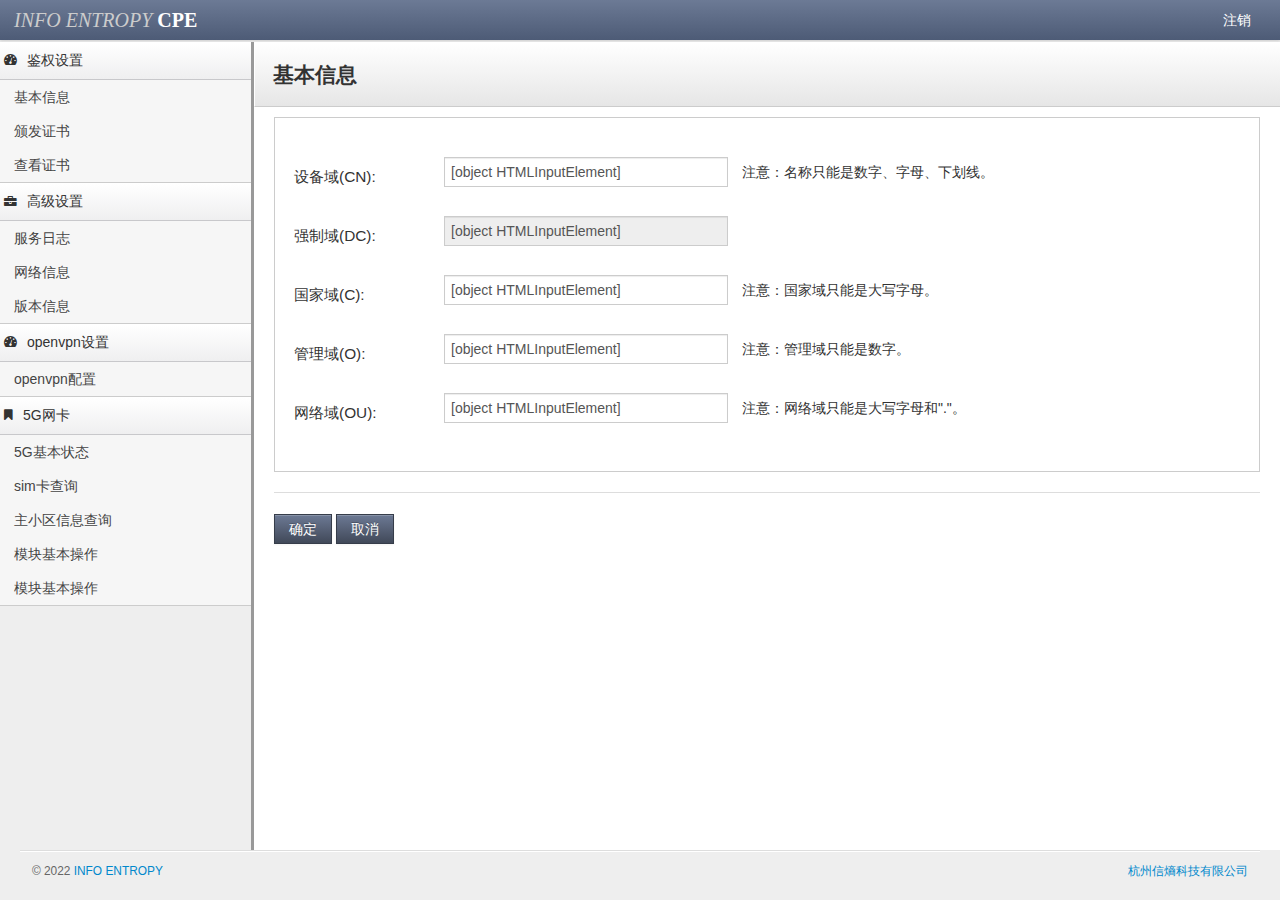
<file: index.html>
<!DOCTYPE html>
<html xmlns="http://www.w3.org/1999/xhtml" lang="zh-CN" style="background:#000000;">
<meta http-equiv="Content-Type" content="text/html; charset=UTF-8">
<title>qqyk_CPE_test</title>
<head>
  <script type="text/javascript" src="cgi/session.cgi"></script>
    <!-- Le fav and touch icons -->
    <link rel="shortcut icon" href="../assets/ico/favicon.ico">
</head>
<frameset rows="42,*" border="0" framespacing="0" frameborder="0" style="background:#fff;" scrolling="yes">
<frame src="head.html" frameborder="0">
  <frameset rows="*,50" border="0" framespacing="0" frameborder="0"  scrolling="no">
	  <frameset cols="251,*" scrolling="yes">
	  		<frame src="tree.html" frameborder="0">
	      <frame name="main" src="basic.html">
       
	  </frameset>
  	<frame src="footer.html" border="0" framespacing="0" frameborder="0" scrolling="no">
  </frameset>
</frameset>
</html>
</file>
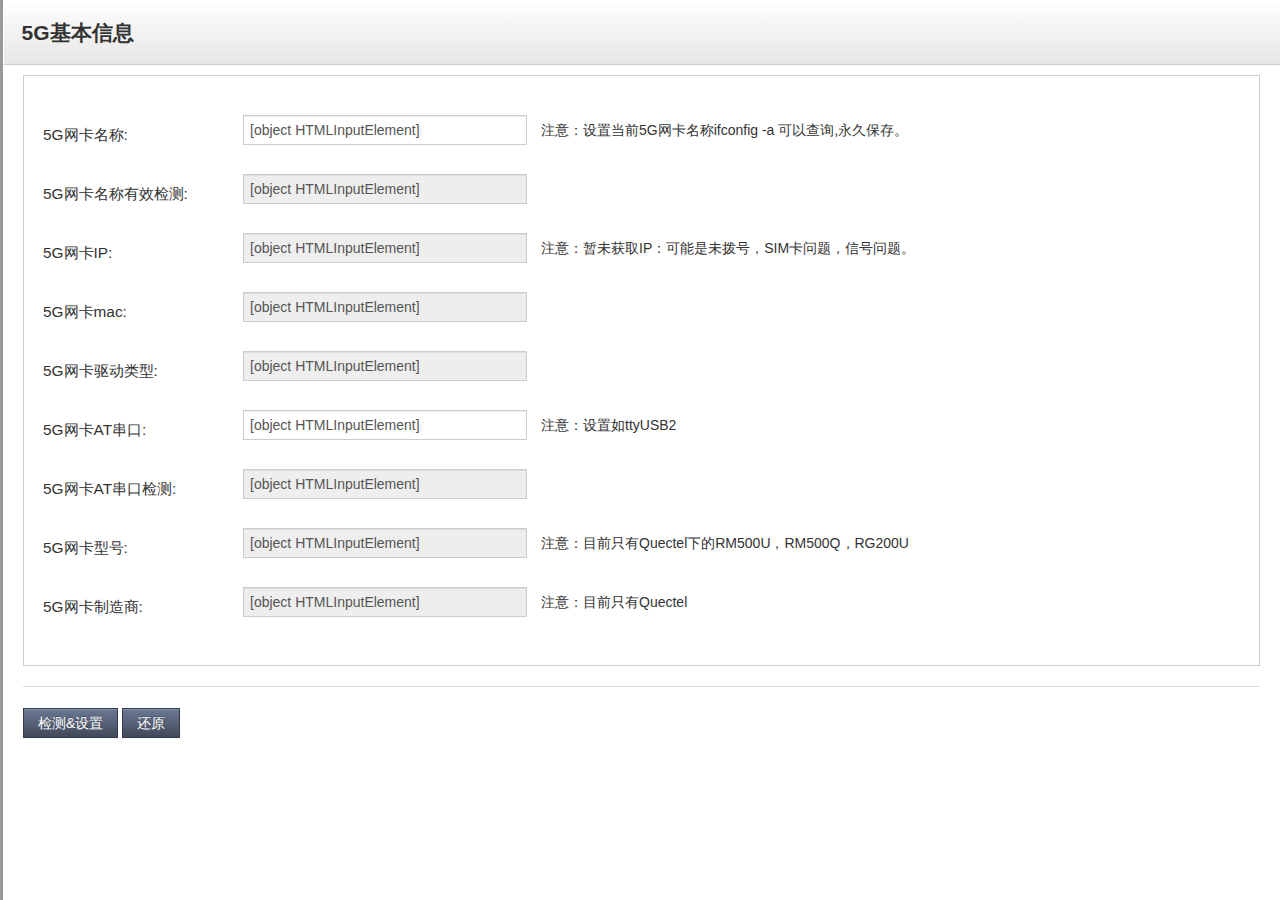
<file: 5G_basic.html>
<!DOCTYPE html>
<html lang="zh">
  <head>
    <meta charset="utf-8">
    <title>5G Basic html</title>
    <meta content="IE=edge,chrome=1" http-equiv="X-UA-Compatible">
    <meta name="viewport" content="width=device-width, initial-scale=1.0">
    <meta name="description" content="">
    <meta name="author" content="">
    <link rel="stylesheet" type="text/css" href="lib/bootstrap/css/bootstrap.css">
    <link rel="stylesheet" type="text/css" href="stylesheets/theme.css">
    <link rel="stylesheet" href="lib/font-awesome/css/font-awesome.css">
    <script type="text/javascript" src="cgi/5G_basic.cgi"></script>
    <script type="text/javascript" src="lib/jquery-1.7.2.min.js"></script>
    <script type="text/javascript" src="lib/overlib.js"></script>
  	<script type="text/javascript">
  	
		$(document).ready(function()
		{
			$("#USB_name").val(USB_name);
			$("#NameOk").val(NameOk);
			$("#USB_ip").val(USB_ip);
			$("#USB_mac").val(USB_mac);
			$("#USB_driver").val(USB_driver);
			$("#USB_serial").val(USB_serial);
			$("#SerialOk").val(SerialOk);
			$("#USB_maker").val(USB_maker);
			$("#USB_productor").val(USB_productor);
			
		});
		
		function submit()
		{
			var update = confirm("更新5G网卡名称!!!\n是否继续?");
			if( update )
			{
				$("#doaction").val("apply");
				$("#formtab").submit();
			}
		}
	</script>
    
    
  </head>

  <!--[if lt IE 7 ]> <body class="ie ie6"> <![endif]-->
  <!--[if IE 7 ]> <body class="ie ie7 "> <![endif]-->
  <!--[if IE 8 ]> <body class="ie ie8 "> <![endif]-->
  <!--[if IE 9 ]> <body class="ie ie9 "> <![endif]-->
  <!--[if (gt IE 9)|!(IE)]><!--> 
  <body class=""> 
  <!--<![endif]-->
    <div class="content">
        <div class="header">
    				<h1 class="page-title">5G基本信息</h1>
        </div>
			<div class="container-fluid">
        <div class="row-fluid">
        	<div class="well">
        	<form id="formtab" method="post" action="cgi/5G_basic_apply.cgi">
					<input type="hidden" id="doaction" name="doaction" value="apply">
	        	<table  border="0" cellpadding="0" cellspacing="0"> 
	        		<tr><th width="200">&nbsp;</th></tr>
	        		<tr>
						    <th
						        onMouseOver="return overlib('设置网卡名称');"
						        onMouseOut="return nd();">
						         5G网卡名称:
						    </th>
	    					<td><input id="USB_name" name="USB_name" type="text" class="input-xlarge"></td>
						    <td><label><p class="font-size:10px;">&ensp;&ensp;注意：设置当前5G网卡名称ifconfig -a 可以查询,永久保存。</p></label></td>
	    				</tr>
	    				<tr><th>&nbsp;</th></tr>
					<tr>
						    <th 
						        onMouseOver="return overlib('网卡有效检测');"
						        onMouseOut="return nd();">
						        5G网卡名称有效检测:
						    </th>
	    					<td><input id="NameOk" name="NameOk" type="text" readonly="readonly" class="input-xlarge"></td>
							<td><label><p class="font-size:10px;">&ensp;&ensp;</p></label></td>
	    				</tr>
	    				<tr><th >&nbsp;</th></tr>
	        		<tr>
						    <th 
						        onMouseOver="return overlib('查询网卡ip');"
						        onMouseOut="return nd();">
						        5G网卡IP:
						    </th>
	    					<td><input id="USB_ip" name="USB_ip" type="text" readonly="readonly" class="input-xlarge"></td>
							<td><label><p class="font-size:10px;">&ensp;&ensp;注意：暂未获取IP：可能是未拨号，SIM卡问题，信号问题。</p></label></td>
	    				</tr>
	    				<tr><th >&nbsp;</th></tr>
					<tr>
						    <th 
						        onMouseOver="return overlib('查询网卡mac');"
						        onMouseOut="return nd();">
						        5G网卡mac:
						    </th>
	    					<td><input id="USB_mac" name="USB_mac" type="text" readonly="readonly" class="input-xlarge"></td>
	    				</tr>
	    				<tr><th >&nbsp;</th></tr>
					<tr>
						    <th 
						        onMouseOver="return overlib('查询网卡驱动类型');"
						        onMouseOut="return nd();">
						        5G网卡驱动类型:
						    </th>
	    					<td><input id="USB_driver" name="USB_driver" type="text" readonly="readonly" class="input-xlarge"></td>
	    				</tr>
	    				<tr><th >&nbsp;</th></tr>
					<tr>
						    <th 
						        onMouseOver="return overlib('查询网卡AT串口');"
						        onMouseOut="return nd();">
						        5G网卡AT串口:
						    </th>
	    					<td><input id="USB_serial" name="USB_serial" type="text"  class="input-xlarge"></td>
							<td><label><p class="font-size:10px;">&ensp;&ensp;注意：设置如ttyUSB2</p></label></td>
	    				</tr>
	    				<tr><th >&nbsp;</th></tr>
					<tr>
						    <th 
						        onMouseOver="return overlib('查询网卡型号');"
						        onMouseOut="return nd();">
						        5G网卡AT串口检测:
						    </th>
	    					<td><input id="SerialOk" name="SerialOk" type="text" readonly="readonly" class="input-xlarge"></td>
	    				</tr>
	    				<tr><th >&nbsp;</th></tr>
					<tr>
						    <th 
						        onMouseOver="return overlib('查询网卡型号');"
						        onMouseOut="return nd();">
						        5G网卡型号:
						    </th>
	    					<td><input id="USB_maker" name="USB_maker" type="text" readonly="readonly" class="input-xlarge"></td>
							<td><label><p class="font-size:10px;">&ensp;&ensp;注意：目前只有Quectel下的RM500U，RM500Q，RG200U</p></label></td>
						</tr>
	    				<tr><th >&nbsp;</th></tr>
					<tr>
						    <th 
						        onMouseOver="return overlib('查询网卡制造商');"
						        onMouseOut="return nd();">
						        5G网卡制造商:
						    </th>
	    					
							<td><input id="USB_productor" name="USB_productor" type="text" readonly="readonly" class="input-xlarge"></td>
							<td><label><p class="font-size:10px;">&ensp;&ensp;注意：目前只有Quectel</p></label></td>
						</tr>
	    				
					
	        	</table>
					</form>
					</div>
					<hr>
					
					<button class="btn btn-primary" onclick="submit();">检测&设置</button>
					<button class="btn btn-primary" onclick="javascript:window.location.reload();" >还原</button>
				</div>
			</div>
    </div>
  </body>
</html>
</file>
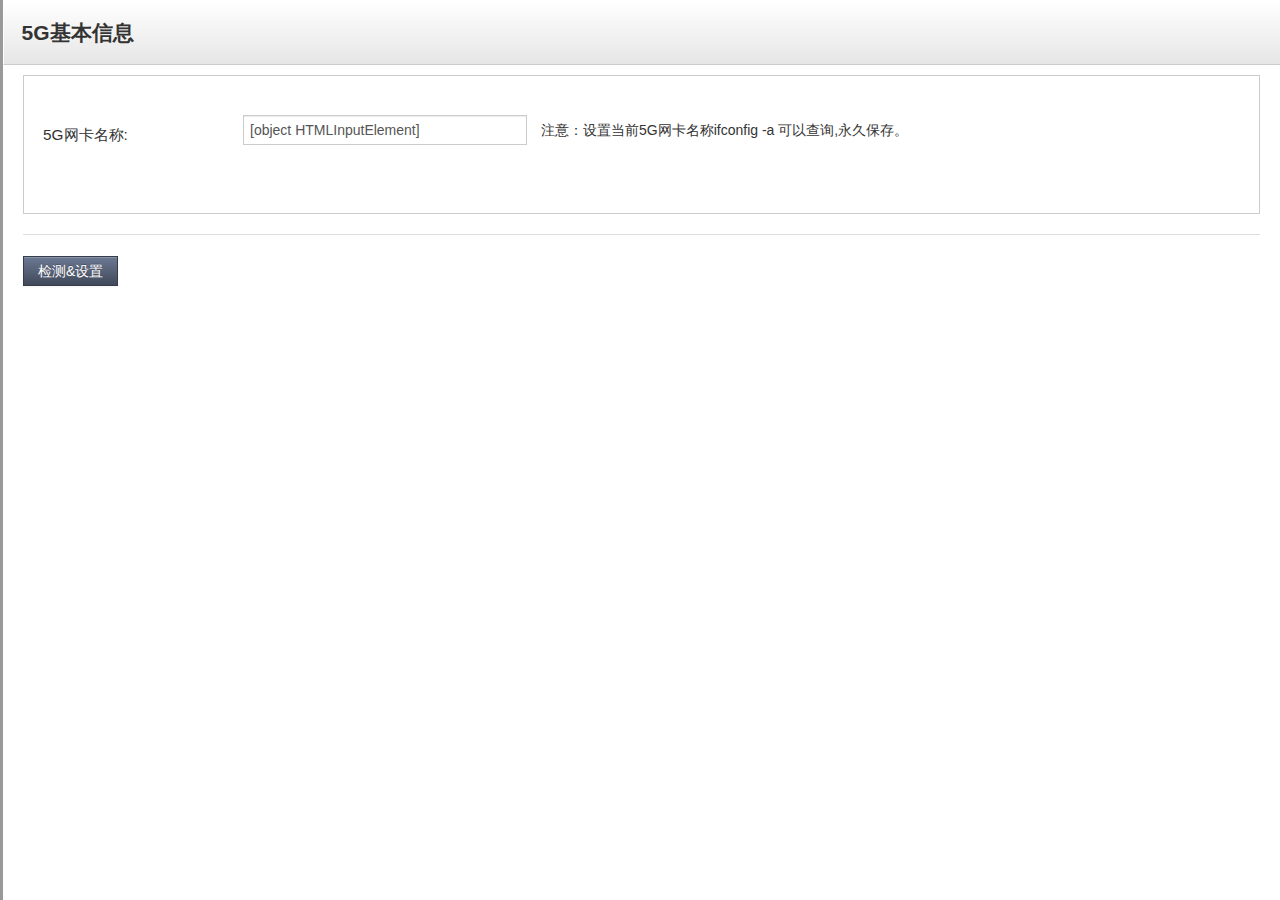
<file: 5G_sim.html>
<!DOCTYPE html>
<html lang="zh">
  <head>
    <meta charset="utf-8">
    <title>5G Basic html</title>
    <meta content="IE=edge,chrome=1" http-equiv="X-UA-Compatible">
    <meta name="viewport" content="width=device-width, initial-scale=1.0">
    <meta name="description" content="">
    <meta name="author" content="">
    <link rel="stylesheet" type="text/css" href="lib/bootstrap/css/bootstrap.css">
    <link rel="stylesheet" type="text/css" href="stylesheets/theme.css">
    <link rel="stylesheet" href="lib/font-awesome/css/font-awesome.css">
    <script type="text/javascript" src="cgi/5G_basic.cgi"></script>
    <script type="text/javascript" src="lib/jquery-1.7.2.min.js"></script>
    <script type="text/javascript" src="lib/overlib.js"></script>
  	<script type="text/javascript">
  	
		$(document).ready(function()
		{
			$("#USB_name").val(USB_name);
			$("#NameOk").val(NameOk);
			$("#USB_ip").val(USB_ip);
			$("#USB_mac").val(USB_mac);
			$("#USB_driver").val(USB_driver);
			$("#USB_serial").val(USB_serial);
			$("#SerialOk").val(SerialOk);
			$("#USB_maker").val(USB_maker);
			$("#USB_productor").val(USB_productor);
			
		});
		
		function submit()
		{
			var update = confirm("更新5G网卡名称!!!\n是否继续?");
			if( update )
			{
				$("#doaction").val("apply");
				$("#formtab").submit();
			}
		}
	</script>
    
    
  </head>

  <!--[if lt IE 7 ]> <body class="ie ie6"> <![endif]-->
  <!--[if IE 7 ]> <body class="ie ie7 "> <![endif]-->
  <!--[if IE 8 ]> <body class="ie ie8 "> <![endif]-->
  <!--[if IE 9 ]> <body class="ie ie9 "> <![endif]-->
  <!--[if (gt IE 9)|!(IE)]><!--> 
  <body class=""> 
  <!--<![endif]-->
    <div class="content">
        <div class="header">
    				<h1 class="page-title">5G基本信息</h1>
        </div>
			<div class="container-fluid">
        <div class="row-fluid">
        	<div class="well">
        	<form id="formtab" method="post" action="cgi/5G_basic_apply.cgi" target="debug_main">
					<input type="hidden" id="doaction" name="doaction" value="apply">
	        	<table  border="0" cellpadding="0" cellspacing="0"> 
	        		<tr><th width="200">&nbsp;</th></tr>
	        		<tr>
						    <th
						        onMouseOver="return overlib('设置网卡名称');"
						        onMouseOut="return nd();">
						         5G网卡名称:
						    </th>
	    					<td><input id="USB_name" name="USB_name" type="text" class="input-xlarge"></td>
						    <td><label><p class="font-size:10px;">&ensp;&ensp;注意：设置当前5G网卡名称ifconfig -a 可以查询,永久保存。</p></label></td>
	    				</tr>
	    				<tr><th>&nbsp;</th></tr>
					
	    				
					
	        	</table>
					</form>
					</div>
					<hr>
					
					<button class="btn btn-primary" onclick="submit();">检测&设置</button>
					
				</div>
			</div>
    </div>
  </body>
</html>
</file>
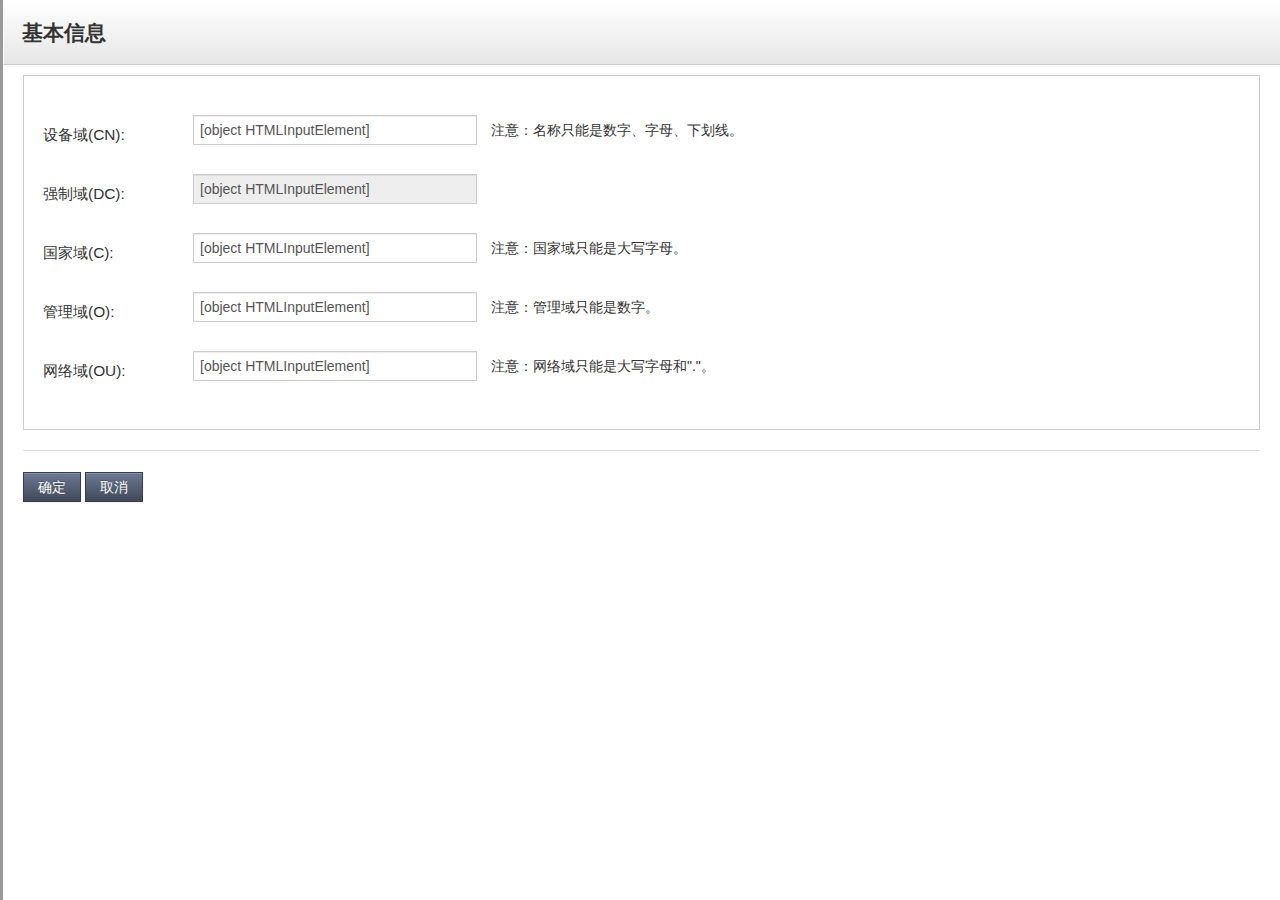
<file: basic.html>
<!DOCTYPE html>
<html lang="zh">
  <head>
    <meta charset="utf-8">
    <title>CPE Basic html</title>
    <meta content="IE=edge,chrome=1" http-equiv="X-UA-Compatible">
    <meta name="viewport" content="width=device-width, initial-scale=1.0">
    <meta name="description" content="">
    <meta name="author" content="">
    <link rel="stylesheet" type="text/css" href="lib/bootstrap/css/bootstrap.css">
    <link rel="stylesheet" type="text/css" href="stylesheets/theme.css">
    <link rel="stylesheet" href="lib/font-awesome/css/font-awesome.css">
    <script type="text/javascript" src="cgi/basic.cgi"></script>
    <script type="text/javascript" src="lib/jquery-1.7.2.min.js"></script>
    <script type="text/javascript" src="lib/overlib.js"></script>
  	<script type="text/javascript">
  	
		$(document).ready(function()
		{
			$("#cert_cn").val(cert_cn);
			$("#cert_dc").val(cert_dc);
			$("#cert_c").val(cert_c);
			$("#cert_o").val(cert_o);
			$("#cert_ou").val(cert_ou);
		});
		
		function submit()
		{
			var update = confirm("更新信息将重置所有证书!!!\n是否继续?");
			if( update )
			{
				$("#doaction").val("apply");
				$("#formtab").submit();
			}
		}
	</script>
    
    
  </head>

  <!--[if lt IE 7 ]> <body class="ie ie6"> <![endif]-->
  <!--[if IE 7 ]> <body class="ie ie7 "> <![endif]-->
  <!--[if IE 8 ]> <body class="ie ie8 "> <![endif]-->
  <!--[if IE 9 ]> <body class="ie ie9 "> <![endif]-->
  <!--[if (gt IE 9)|!(IE)]><!--> 
  <body class=""> 
  <!--<![endif]-->
    <div class="content">
        <div class="header">
    				<h1 class="page-title">基本信息</h1>
        </div>
			<div class="container-fluid">
        <div class="row-fluid">
        	<div class="well">
        	<form id="formtab" method="post" action="cgi/basic_apply.cgi">
					<input type="hidden" id="doaction" name="doaction" value="apply">
	        	<table  border="0" cellpadding="0" cellspacing="0"> 
	        		<tr><th width="150">&nbsp;</th></tr>
	        		<tr>
						    <th
						        onMouseOver="return overlib('设置设备域。');"
						        onMouseOut="return nd();">
						         设备域(CN):
						    </th>
	    					<td><input id="cert_cn" name="cert_cn" type="text" class="input-xlarge"></td>
						    <td><label><p class="font-size:10px;">&ensp;&ensp;注意：名称只能是数字、字母、下划线。</p></label></td>
	    				</tr>
	    				<tr><th>&nbsp;</th></tr>
	        		<tr>
						    <th 
						        onMouseOver="return overlib('设置强制域。');"
						        onMouseOut="return nd();">
						        强制域(DC):
						    </th>
	    					<td><input id="cert_dc" name="cert_dc" type="text" readonly="readonly" class="input-xlarge"></td>
	    				</tr>
	    				<tr><th >&nbsp;</th></tr>
	        		<tr>
						    <th 
						        onMouseOver="return overlib('设置国家域。');"
						        onMouseOut="return nd();">
						        国家域(C):
						    </th>
	    					<td><input id="cert_c" name="cert_c"  type="text" class="input-xlarge"></td>
						    <td><label><p class="font-size:10px;">&ensp;&ensp;注意：国家域只能是大写字母。</p></label></td>
	    				</tr>
	    				<tr><th>&nbsp;</th></tr>
	        		<tr>
						    <th
						        onMouseOver="return overlib('设置管理域。');"
						        onMouseOut="return nd();">
						        管理域(O):
						    </th>
	    					<td><input id="cert_o" name="cert_o" type="text" class="input-xlarge"></td>
						    <td><label><p class="font-size:10px;">&ensp;&ensp;注意：管理域只能是数字。</p></label></td>
	    				</tr>
	    				<tr><th>&nbsp;</th></tr>
	        		<tr>
						    <th onMouseOver="return overlib('设置网络域。');"
						        onMouseOut="return nd();">
						        网络域(OU):
						    </th>
	    					<td><input id="cert_ou" name="cert_ou"  type="text" class="input-xlarge"></td>
						    <td><label><p class="font-size:10px;">&ensp;&ensp;注意：网络域只能是大写字母和"."。</p></label></td>
	    				</tr>
	        	</table>
					</form>
					</div>
					<hr>
					<button class="btn btn-primary" onclick="submit();">确定</button>
					<button class="btn btn-primary" onclick="javascript:window.location.reload();" >取消</button>
				</div>
			</div>
    </div>
  </body>
</html>
</file>
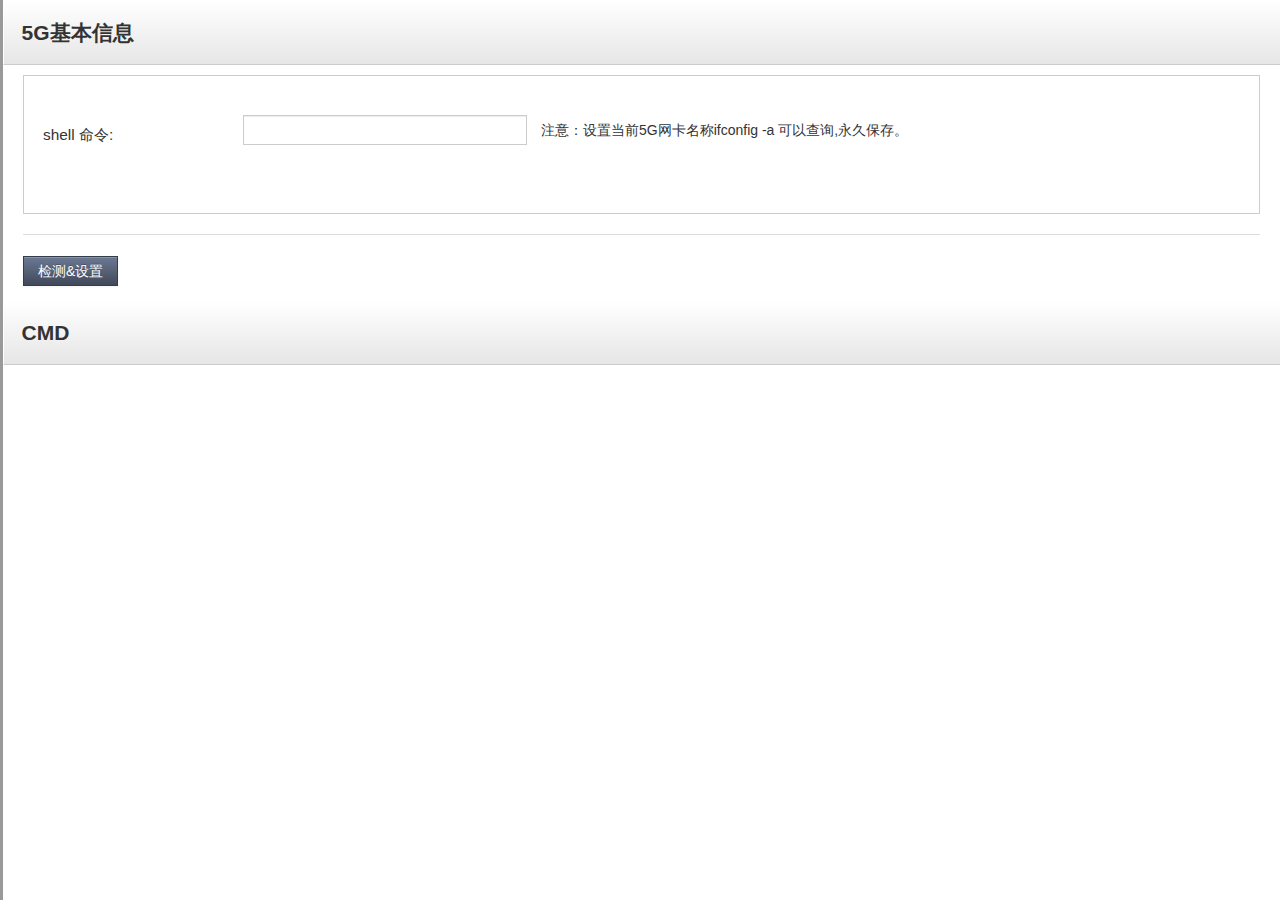
<file: debug_index.html>
<!DOCTYPE html>
<html xmlns="http://www.w3.org/1999/xhtml" lang="zh-CN" style="background:#000000;">
<meta http-equiv="Content-Type" content="text/html; charset=UTF-8">
<title>qqyk_CPE_test</title>
<head>
  <script type="text/javascript" src="cgi/session.cgi"></script>
    <!-- Le fav and touch icons -->
    <link rel="shortcut icon" href="../assets/ico/favicon.ico">
</head>
<frameset rows="300,*" border="0" framespacing="0" frameborder="0" style="background:#fff;" scrolling="yes">
  <frame src="debug_input.html" frameborder="0">
  <frame name="debug_main" src="debug_show.html">
	
  	
  
</frameset>
</html>
</file>
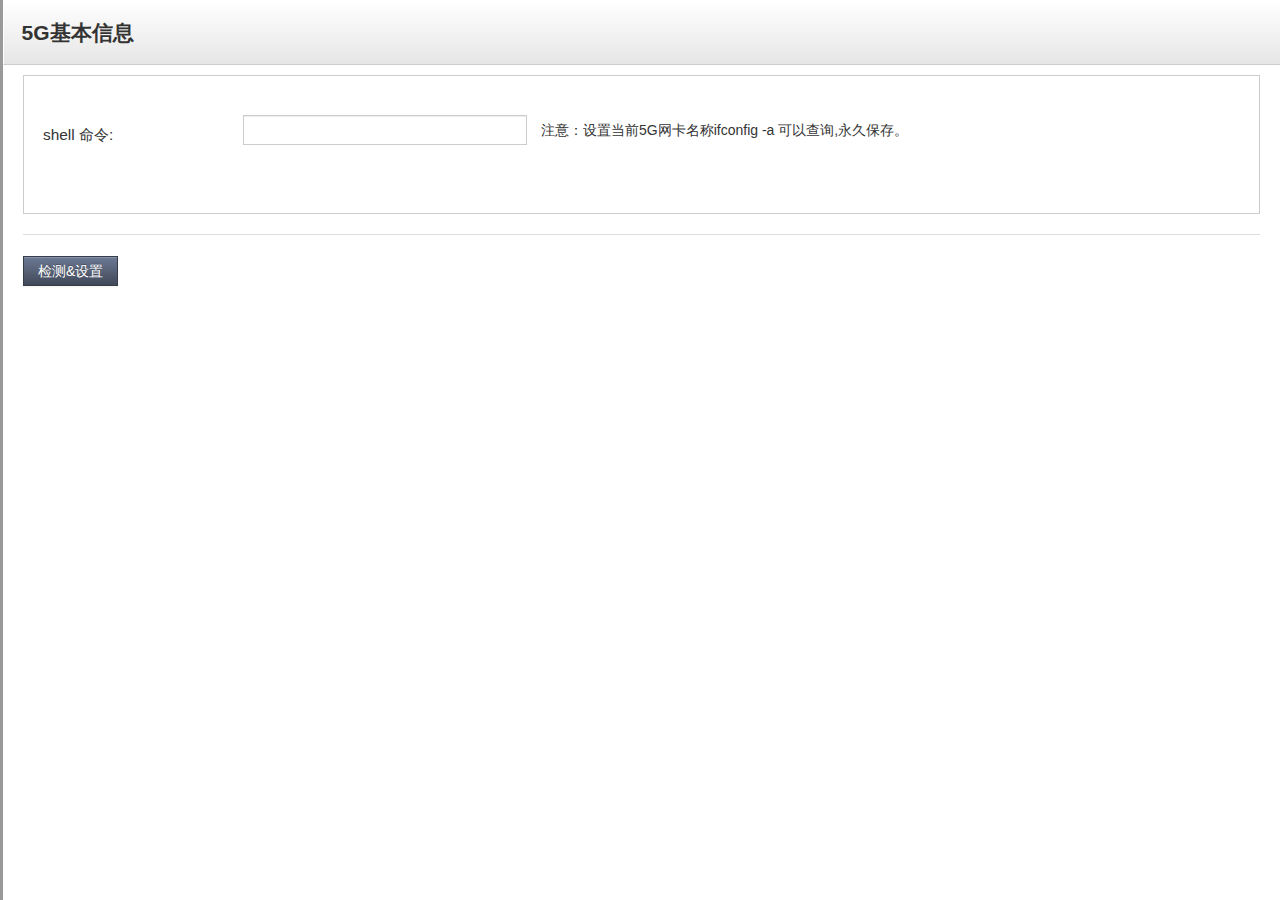
<file: debug_input.html>
<!DOCTYPE html>
<html lang="zh">
  <head>
    <meta charset="utf-8">
    <title>5G Basic html</title>
    <meta content="IE=edge,chrome=1" http-equiv="X-UA-Compatible">
    <meta name="viewport" content="width=device-width, initial-scale=1.0">
    <meta name="description" content="">
    <meta name="author" content="">
    <link rel="stylesheet" type="text/css" href="lib/bootstrap/css/bootstrap.css">
    <link rel="stylesheet" type="text/css" href="stylesheets/theme.css">
    <link rel="stylesheet" href="lib/font-awesome/css/font-awesome.css">
    <script type="text/javascript" src="cgi/5G_basic.cgi"></script>
    <script type="text/javascript" src="lib/jquery-1.7.2.min.js"></script>
    <script type="text/javascript" src="lib/overlib.js"></script>
  	<script type="text/javascript">
  	
		$(document).ready(function()
		{
			$("#USB_name").val(USB_name);
			$("#NameOk").val(NameOk);
			$("#USB_ip").val(USB_ip);
			$("#USB_mac").val(USB_mac);
			$("#USB_driver").val(USB_driver);
			$("#USB_serial").val(USB_serial);
			$("#SerialOk").val(SerialOk);
			$("#USB_maker").val(USB_maker);
			$("#USB_productor").val(USB_productor);
			
		});
		
		function submit()
		{
			
			
			$("#doaction").val("apply");
			$("#formtab").submit();
			
		}
	</script>
    
    
  </head>

  <!--[if lt IE 7 ]> <body class="ie ie6"> <![endif]-->
  <!--[if IE 7 ]> <body class="ie ie7 "> <![endif]-->
  <!--[if IE 8 ]> <body class="ie ie8 "> <![endif]-->
  <!--[if IE 9 ]> <body class="ie ie9 "> <![endif]-->
  <!--[if (gt IE 9)|!(IE)]><!--> 
  <body class=""> 
  <!--<![endif]-->
    <div class="content">
        <div class="header">
    				<h1 class="page-title">5G基本信息</h1>
        </div>
			<div class="container-fluid">
        <div class="row-fluid">
        	<div class="well">
        	<form id="formtab" method="post" action="cgi/debug.cgi"  target="debug_main">
					<input type="hidden" id="doaction" name="doaction" value="apply">
	        	<table  border="0" cellpadding="0" cellspacing="0"> 
	        		<tr><th width="200">&nbsp;</th></tr>
	        		<tr>
						    <th
						        onMouseOver="return overlib('输入shell命令');"
						        onMouseOut="return nd();">
						         shell 命令:
						    </th>
	    					<td><input id="debug_cmd" name="debug_cmd" type="text" class="input-xlarge"></td>
						    <td><label><p class="font-size:10px;">&ensp;&ensp;注意：设置当前5G网卡名称ifconfig -a 可以查询,永久保存。</p></label></td>
	    				</tr>
	    				<tr><th>&nbsp;</th></tr>
					
	    				
					
	        	</table>
					</form>
					</div>
					<hr>
					
					<button class="btn btn-primary" onclick="submit();">检测&设置</button>
					
				</div>
			</div>
    </div>
  </body>
</html>
</file>
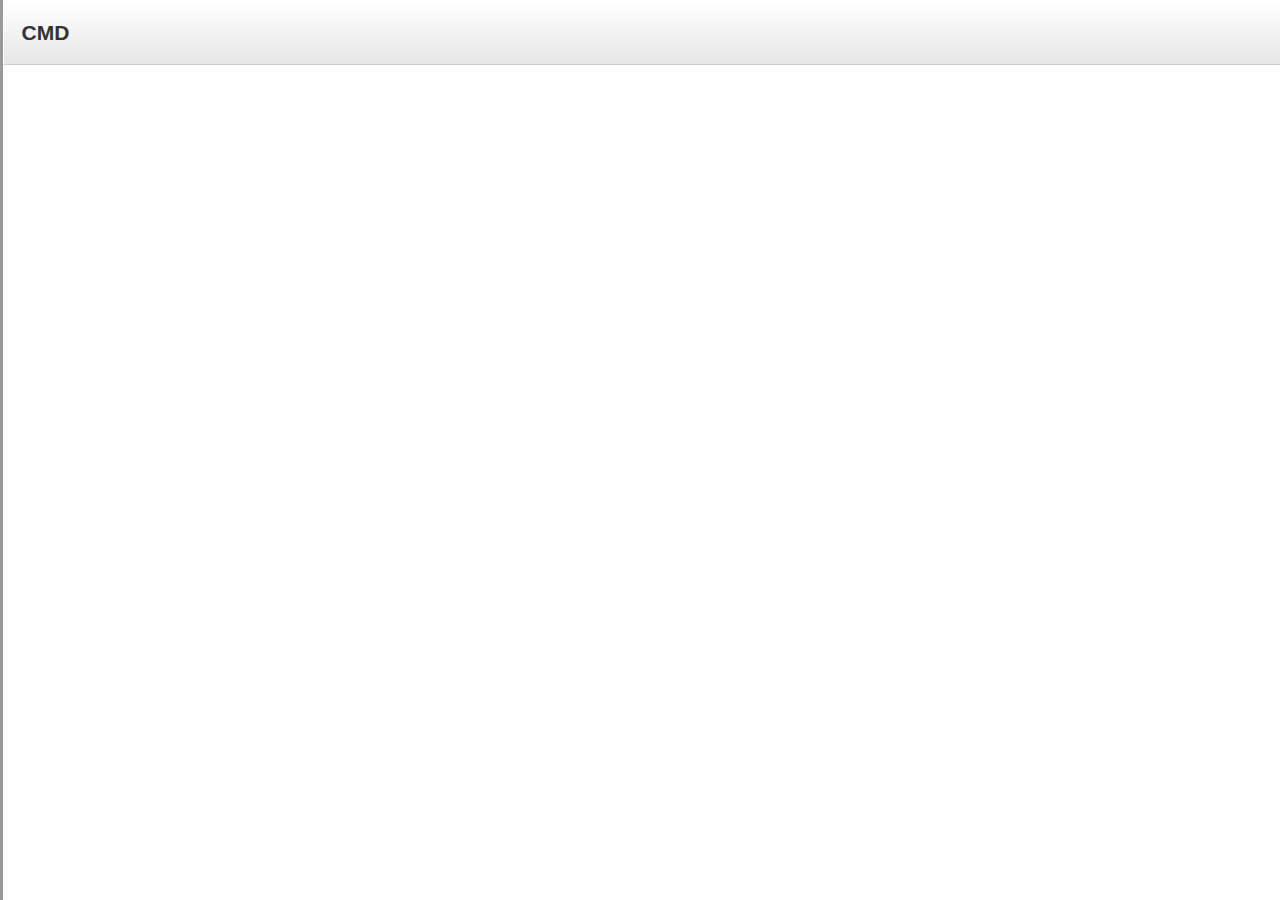
<file: debug_show.html>
<!DOCTYPE html>
<html lang="zh">
  <head>
    <meta charset="utf-8">
    <title>AS Syslog html</title>
    <meta content="IE=edge,chrome=1" http-equiv="X-UA-Compatible">
    <meta name="viewport" content="width=device-width, initial-scale=1.0">
    <meta name="description" content="">
    <meta name="author" content="">
    <link rel="stylesheet" type="text/css" href="lib/bootstrap/css/bootstrap.css">
    
    <link rel="stylesheet" type="text/css" href="stylesheets/theme.css">
    <link rel="stylesheet" href="lib/font-awesome/css/font-awesome.css">
    <script type="text/javascript" src="cgi/session.cgi"></script>
    <script src="lib/jquery-1.7.2.min.js" type="text/javascript"></script>
<script type="text/javascript">
   function changeFrameHeight(that){
        //电脑屏幕高度-iframe上面其他组件的高度
        //例:我这里iframe上面还有其他一些div组件，一共的高度是120，则减去120
        $(that).height(document.documentElement.clientHeight-80);
    }
</script>
    </style>
  </head>

  <!--[if lt IE 7 ]> <body class="ie ie6"> <![endif]-->
  <!--[if IE 7 ]> <body class="ie ie7 "> <![endif]-->
  <!--[if IE 8 ]> <body class="ie ie8 "> <![endif]-->
  <!--[if IE 9 ]> <body class="ie ie9 "> <![endif]-->
  <!--[if (gt IE 9)|!(IE)]><!--> 
  <body class=""> 
  <!--<![endif]-->
    <div class="content">
        <div class="header">
    				<h1 class="page-title">CMD</h1>
        </div>
			<div class="container-fluid">
        <div class="row-fluid">
					<iframe name="debug_show1" id="debug_show1"  width="100%" height="100%" style="background-color: #FFF" onload="changeFrameHeight(this)" scrolling="auto" frameborder="no" border="0" marginwidth="0" marginheight="0" allowtransparency="yes" src="cgi/debug_cmd.cgi"/></iframe>
			</div></div>
    </div>
  </body>
</html>
</file>
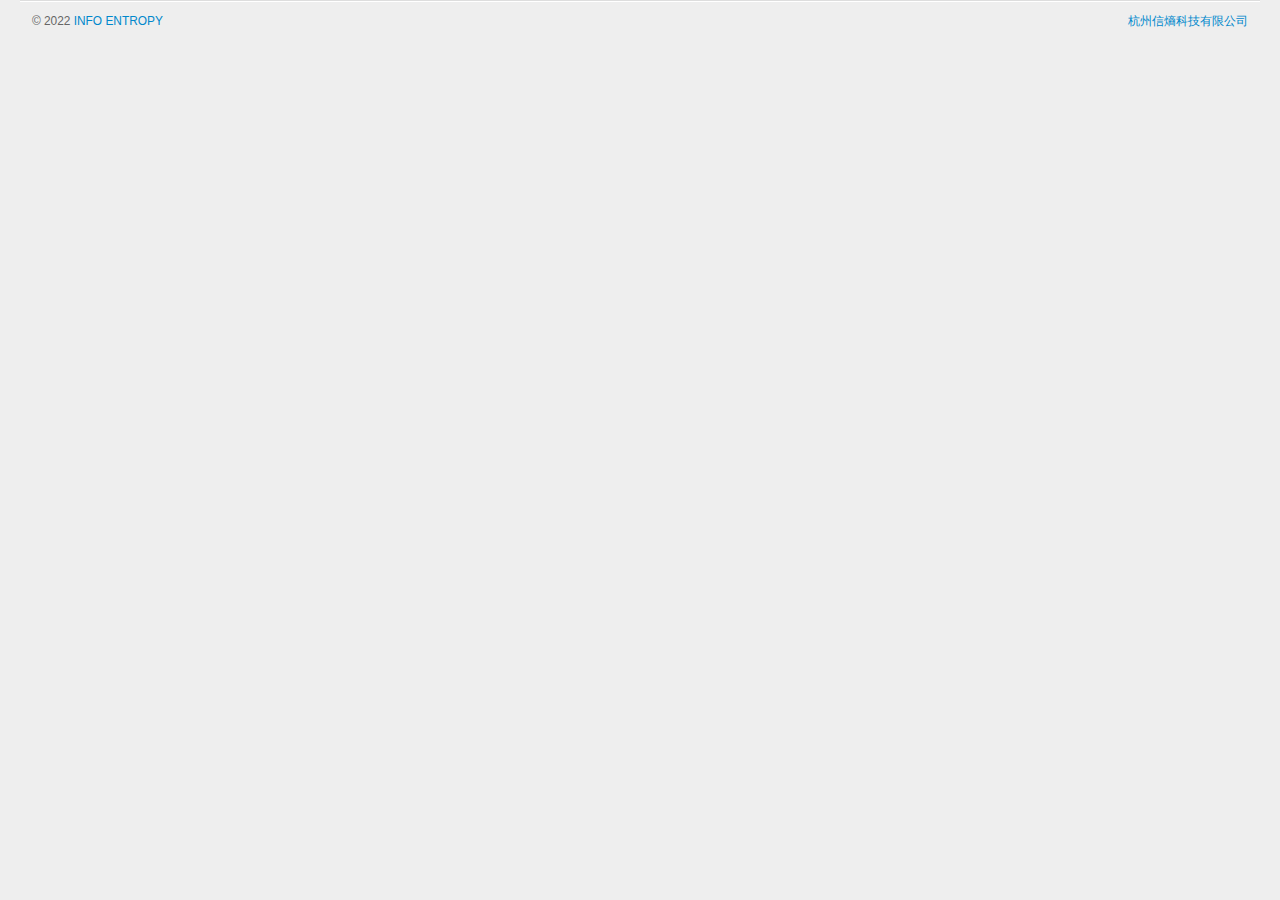
<file: footer.html>
<!--
 * @Author: qqyk
 * @Description: 
 * @Date: 2022-06-09 12:57:46
 * @LastEditTime: 2022-06-13 10:20:39
 * @LastEditAuthor: qqyk
 * @FilePath: /undefined/home/qqyk321/work/nfs/WAPI/asroot/www/footer.html
-->
<!DOCTYPE html>
<html lang="zh">
  <head>
    <meta charset="utf-8">
    <meta content="IE=edge,chrome=1" http-equiv="X-UA-Compatible">
    <meta name="viewport" content="width=device-width, initial-scale=1.0">
    <meta name="description" content="">
    <meta name="author" content="">
    <link rel="stylesheet" type="text/css" href="lib/bootstrap/css/bootstrap.css">
    <link rel="stylesheet" type="text/css" href="stylesheets/theme.css">
    <link rel="stylesheet" href="lib/font-awesome/css/font-awesome.css">
  </head>

  <!--[if lt IE 7 ]> <body class="ie ie6"> <![endif]-->
  <!--[if IE 7 ]> <body class="ie ie7 "> <![endif]-->
  <!--[if IE 8 ]> <body class="ie ie8 "> <![endif]-->
  <!--[if IE 9 ]> <body class="ie ie9 "> <![endif]-->
  <!--[if (gt IE 9)|!(IE)]><!--> 
  <body class=""> 
  <!--<![endif]-->
  <div class="container-fluid">
          <footer>
          	<hr>
          	<div class="footer_div">
              <p class="pull-right"><a href="http://infoentropy.com.cn" target="_blank">杭州信熵科技有限公司</a></p>
			  <p>&copy; 2022 <a href="http://infoentropy.com.cn" target="_blank">INFO ENTROPY</a></p>
            </div>
          </footer>
  </div>
  </body>
</html>
</file>
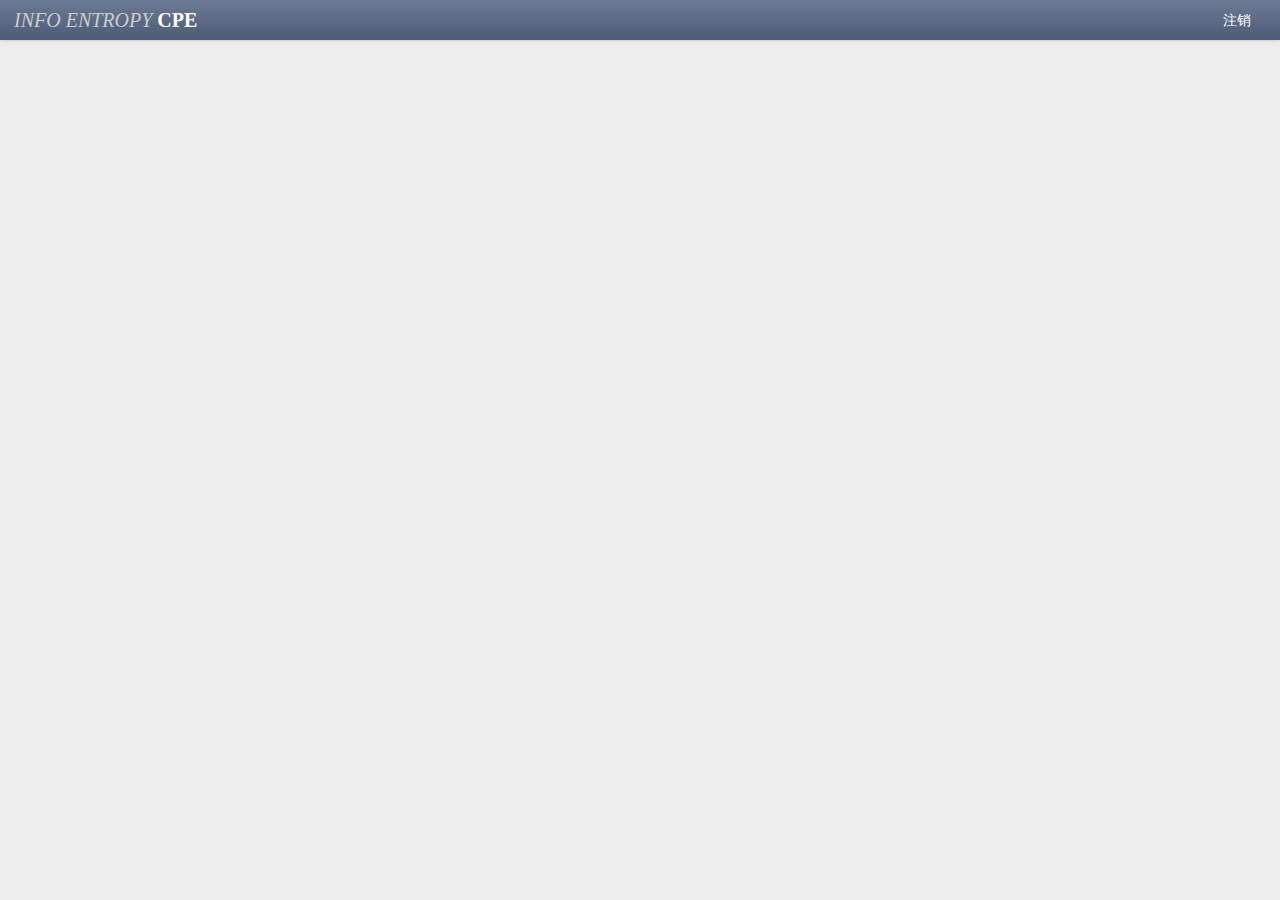
<file: head.html>
<!DOCTYPE html>
<html lang="zh">
  <head>
    <meta charset="utf-8">
		<meta content="IE=edge,chrome=1" http-equiv="X-UA-Compatible">
    <meta name="viewport" content="width=device-width, initial-scale=1.0">
    <meta name="description" content="">
    <meta name="author" content="">

    <link rel="stylesheet" type="text/css" href="lib/bootstrap/css/bootstrap.css">
    <link rel="stylesheet" type="text/css" href="stylesheets/theme.css">
    <link rel="stylesheet" href="lib/font-awesome/css/font-awesome.css">
    <script src="lib/jquery-1.7.2.min.js"></script>
    <script src="lib/bootstrap/js/bootstrap.js"></script>
    <style type="text/css">
        #line-chart {
            height:300px;
            width:800px;
            margin: 0px auto;
            margin-top: 1em;
        }
        .brand { font-family: georgia, serif; }
        .brand .first {
            color: #ccc;
            font-style: italic;
        }
        .brand .second {
            color: #fff;
            font-weight: bold;
        }
    </style>
  </head>
  <!--[if lt IE 7 ]> <body class="ie ie6"> <![endif]-->
  <!--[if IE 7 ]> <body class="ie ie7 "> <![endif]-->
  <!--[if IE 8 ]> <body class="ie ie8 "> <![endif]-->
  <!--[if IE 9 ]> <body class="ie ie9 "> <![endif]-->
  <!--[if (gt IE 9)|!(IE)]><!--> 
  <body class=""> 
  <!--<![endif]-->
    <div class="navbar">
        <div class="navbar-inner">
        		<ul class="nav pull-right">
					 <li><a href="cgi/login.cgi" class="hidden-phone visible-tablet visible-desktop" role="button">注销</a></li>
					 </ul>
					 <a class="brand" href="index.html"><span class="first">INFO ENTROPY</span> <span class="second">    CPE</span></a>
					 </div>
					 </div>
  </body>
</html>
</file>
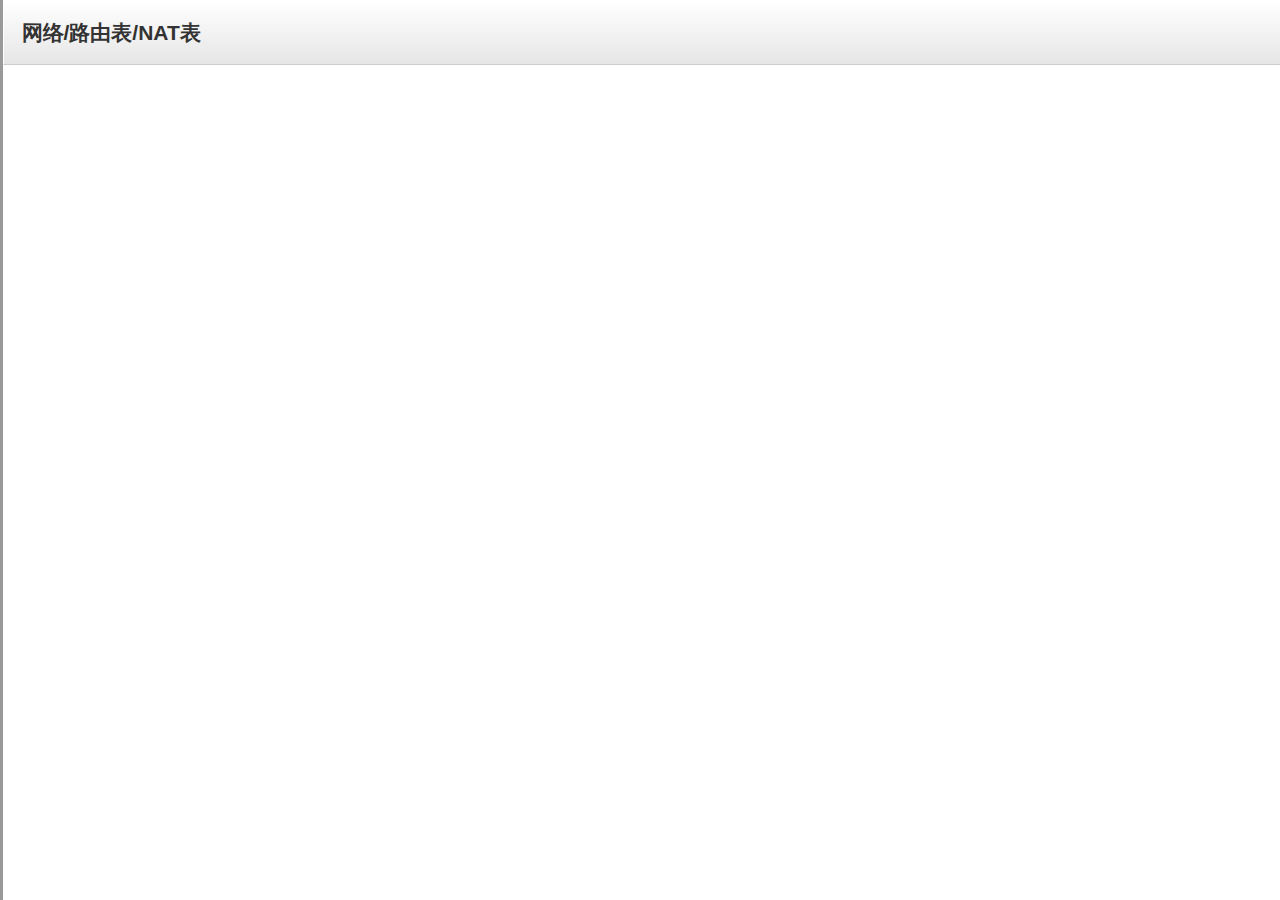
<file: netstat.html>
<!DOCTYPE html>
<html lang="zh">
  <head>
    <meta charset="utf-8">
    <title>AS Syslog html</title>
    <meta content="IE=edge,chrome=1" http-equiv="X-UA-Compatible">
    <meta name="viewport" content="width=device-width, initial-scale=1.0">
    <meta name="description" content="">
    <meta name="author" content="">
    <link rel="stylesheet" type="text/css" href="lib/bootstrap/css/bootstrap.css">
    
    <link rel="stylesheet" type="text/css" href="stylesheets/theme.css">
    <link rel="stylesheet" href="lib/font-awesome/css/font-awesome.css">
    <script type="text/javascript" src="cgi/session.cgi"></script>
    <script src="lib/jquery-1.7.2.min.js" type="text/javascript"></script>
<script type="text/javascript">
   function changeFrameHeight(that){
        //电脑屏幕高度-iframe上面其他组件的高度
        //例:我这里iframe上面还有其他一些div组件，一共的高度是120，则减去120
        $(that).height(document.documentElement.clientHeight-80);
    }
</script>
    </style>
  </head>

  <!--[if lt IE 7 ]> <body class="ie ie6"> <![endif]-->
  <!--[if IE 7 ]> <body class="ie ie7 "> <![endif]-->
  <!--[if IE 8 ]> <body class="ie ie8 "> <![endif]-->
  <!--[if IE 9 ]> <body class="ie ie9 "> <![endif]-->
  <!--[if (gt IE 9)|!(IE)]><!--> 
  <body class=""> 
  <!--<![endif]-->
    <div class="content">
        <div class="header">
    				<h1 class="page-title">网络/路由表/NAT表</h1>
        </div>
			<div class="container-fluid">
        <div class="row-fluid">
					<iframe name="show" id="show"  width="100%" height="100%" onload="changeFrameHeight(this)" scrolling="auto" frameborder="no" border="0" marginwidth="0" marginheight="0" allowtransparency="yes" src="cgi/netstat.cgi"/></iframe>
			</div></div>
    </div>
  </body>
</html>
</file>
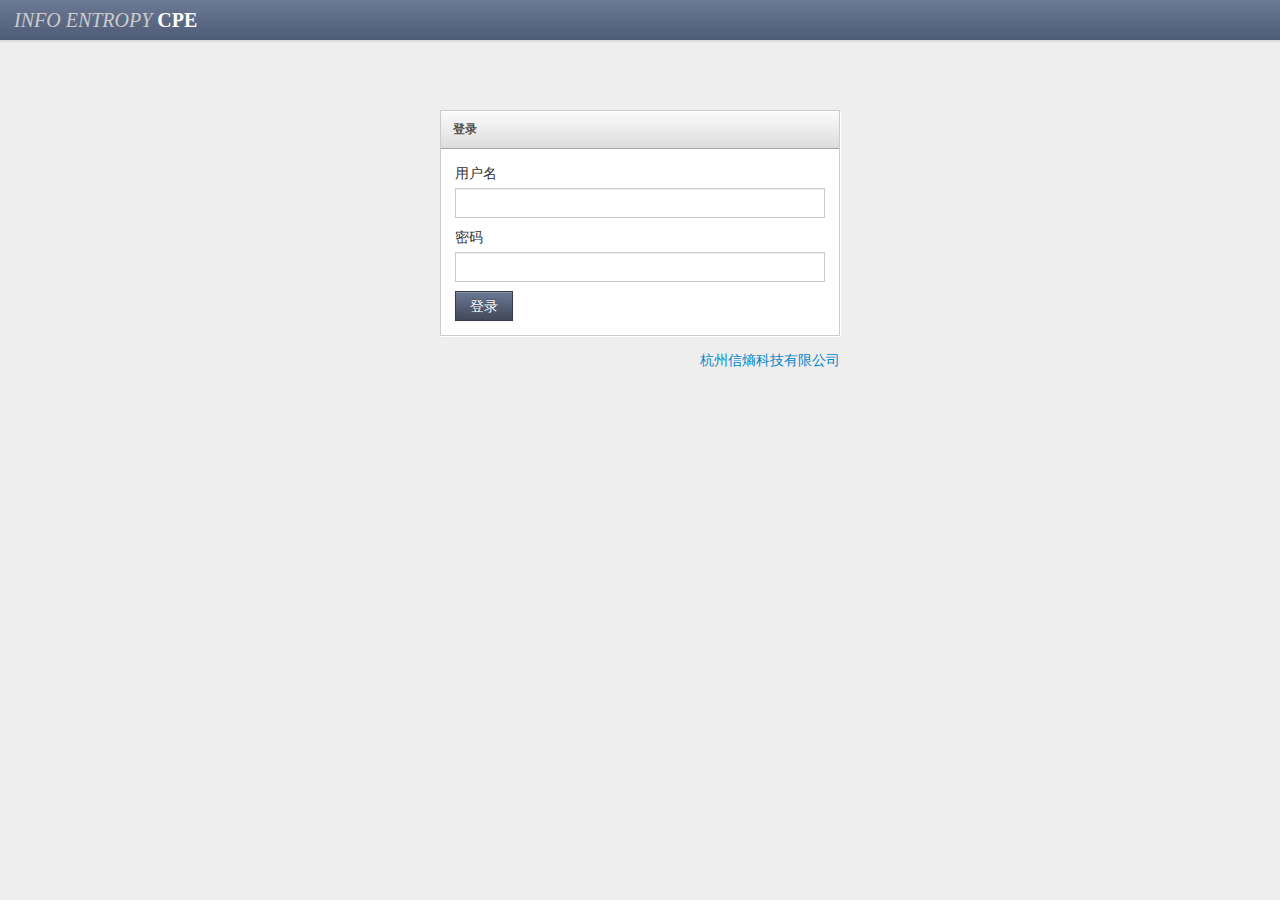
<file: sign-in.html>
<!DOCTYPE html>
<html lang="en">
  <head>
    <meta charset="utf-8">
    <title>CPE密码验证</title>
    <meta content="IE=edge,chrome=1" http-equiv="X-UA-Compatible">
    <meta name="viewport" content="width=device-width, initial-scale=1.0">
    <meta name="description" content="">
    <meta name="author" content="">

    <link rel="stylesheet" type="text/css" href="lib/bootstrap/css/bootstrap.css">
    
    <link rel="stylesheet" type="text/css" href="stylesheets/theme.css">
    <link rel="stylesheet" href="lib/font-awesome/css/font-awesome.css">

    <script src="lib/jquery-1.7.2.min.js" type="text/javascript"></script>
		<script src="lib/md5.min.js" type="text/javascript"></script>

    <script type="text/javascript">
		function submit()
		{
		    if(document.getElementById("user").value!=""){
			var str=$("#user").val()+"@"+$("#pass").val();
			var md5val=md5(str);
			$("#pass").val(md5val);
			$("#formtab").submit();}
			else {
		    $("#userlableerr").show();
			document.getElementById("user").focus();
			document.getElementById("pass").value="";
			}
		}
		</script>
    
    <style type="text/css">
        #line-chart {
            height:300px;
            width:800px;
            margin: 0px auto;
            margin-top: 1em;
        }
        .brand { font-family: georgia, serif; }
        .brand .first {
            color: #ccc;
            font-style: italic;
        }
        .brand .second {
            color: #fff;
            font-weight: bold;
        }
    </style>

    <!-- Le HTML5 shim, for IE6-8 support of HTML5 elements -->
    <!--[if lt IE 9]>
      <script src="http://html5shim.googlecode.com/svn/trunk/html5.js"></script>
    <![endif]-->

    <!-- Le fav and touch icons -->
    <link rel="shortcut icon" href="../assets/ico/favicon.ico">
    <link rel="apple-touch-icon-precomposed" sizes="144x144" href="../assets/ico/apple-touch-icon-144-precomposed.png">
    <link rel="apple-touch-icon-precomposed" sizes="114x114" href="../assets/ico/apple-touch-icon-114-precomposed.png">
    <link rel="apple-touch-icon-precomposed" sizes="72x72" href="../assets/ico/apple-touch-icon-72-precomposed.png">
    <link rel="apple-touch-icon-precomposed" href="../assets/ico/apple-touch-icon-57-precomposed.png">
  </head>

  <!--[if lt IE 7 ]> <body class="ie ie6"> <![endif]-->
  <!--[if IE 7 ]> <body class="ie ie7 "> <![endif]-->
  <!--[if IE 8 ]> <body class="ie ie8 "> <![endif]-->
  <!--[if IE 9 ]> <body class="ie ie9 "> <![endif]-->
  <!--[if (gt IE 9)|!(IE)]><!--> 
  <body class=""> 
  <!--<![endif]-->
    
    <div class="navbar">
        <div class="navbar-inner">
                <ul class="nav pull-right">
                    
                </ul>
                <a class="brand" href="index.html"><span class="first">INFO ENTROPY</span> <span class="second">CPE</span></a>
        </div>
    </div>
    
    <div class="row-fluid">
    <div class="dialog">
        <div class="block">
            <p class="block-heading">登录</p>
            <div class="block-body">
                <form id="formtab" method="post" action="cgi/login.cgi">
                    <label>用户名</label>
                    <input name="user" id="user" type="text" class="span12">
                    <label>密码</label>
                    <input name="pass" id="pass" type="password" class="span12" autoComplete="current-password" >
                </form>
                <label id="lableerr" style="display:none" ><p class="text-error">无效的用户或密码!</p></label>
				<label id="userlableerr" style="display:none" ><p class="text-error">用户名不得为空!</p></label>
                <button class="btn btn-primary" onclick="submit();">登录</button>
                <div class="clearfix"></div>
            </div>
        </div>
        <p class="pull-right" style=""><a href="http://infoentropy.com.cn" target="blank">杭州信熵科技有限公司</a></p>
    </div>
</div>


    <script src="lib/bootstrap/js/bootstrap.js"></script>
    <script type="text/javascript">
        $("[rel=tooltip]").tooltip();
        $(function() {
            $('.demo-cancel-click').click(function(){return false;});
        });
        
        $(document).keydown(function()
				{
	        if (event.keyCode == 13) //回车键的键值为13
					{
	            submit();
	        }
        });
        
    	function getUrlParam(name) 
			{
		      var reg = new RegExp("(^|&)" + name + "=([^&]*)(&|$)"); //构造一个含有目标参数的正则表达式对象
		      var r = window.location.search.substr(1).match(reg); //匹配目标参数
		      if (r != null) return unescape(r[2]); return null; //返回参数值
    	}
    	
    	$(document).ready(function()
			{
				user = getUrlParam("user");				
				if( user != null)
				{
					$("#user").val(user);
					$("#lableerr").show();
				}
			});
        
    </script>
    
  </body>
</html>
</file>
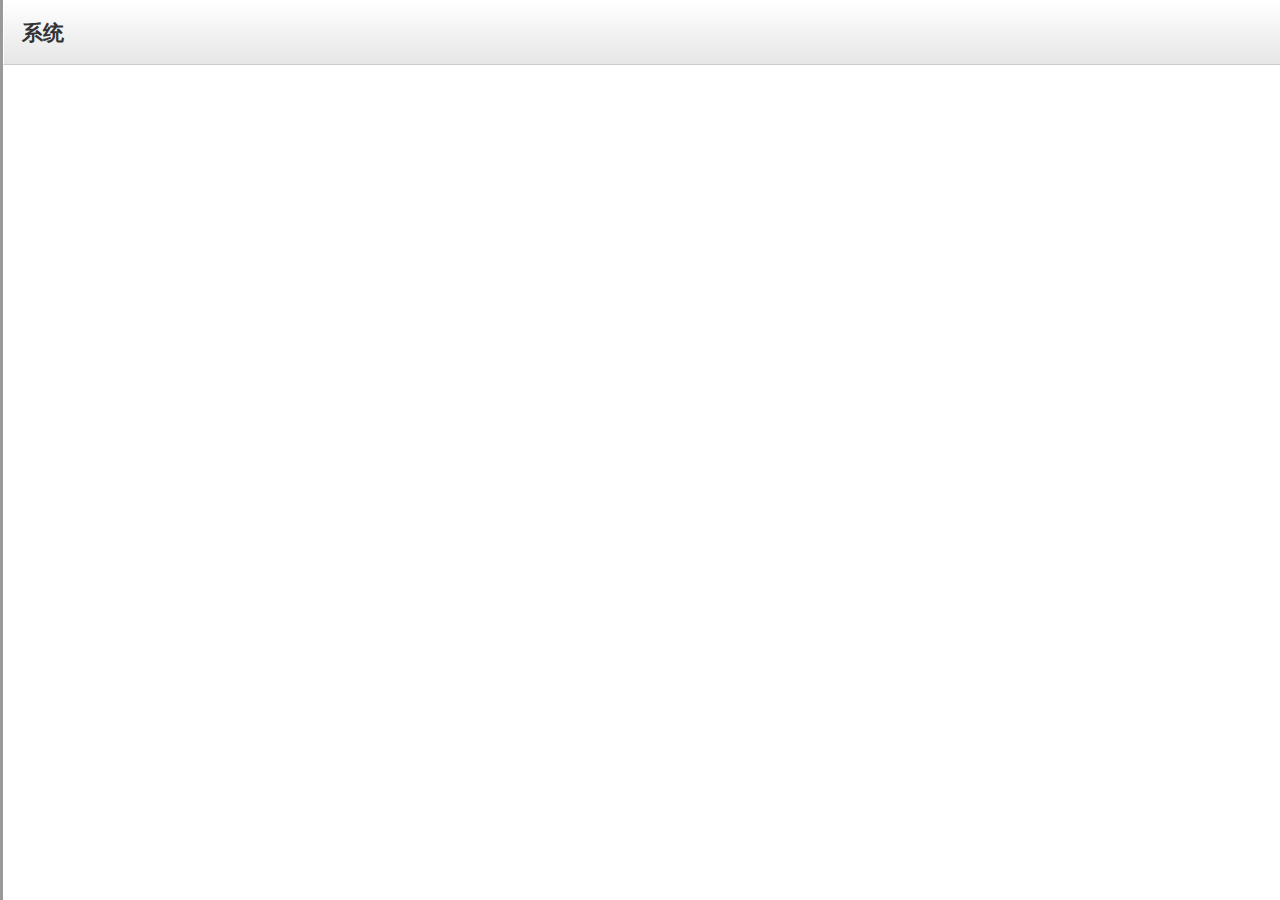
<file: syslog.html>
<!DOCTYPE html>
<html lang="zh">
  <head>
    <meta charset="utf-8">
    <title>CPE Syslog html</title>
    <meta content="IE=edge,chrome=1" http-equiv="X-UA-Compatible">
    <meta name="viewport" content="width=device-width, initial-scale=1.0">
    <meta name="description" content="">
    <meta name="author" content="">
    <link rel="stylesheet" type="text/css" href="lib/bootstrap/css/bootstrap.css">
    
    <link rel="stylesheet" type="text/css" href="stylesheets/theme.css">
    <link rel="stylesheet" href="lib/font-awesome/css/font-awesome.css">
    <script type="text/javascript" src="cgi/session.cgi"></script>
    <script src="lib/jquery-1.7.2.min.js" type="text/javascript"></script>
<script type="text/javascript">
   function changeFrameHeight(that){
        //电脑屏幕高度-iframe上面其他组件的高度
        //例:我这里iframe上面还有其他一些div组件，一共的高度是120，则减去120
        $(that).height(document.documentElement.clientHeight-80);
    }
</script>
    </style>
  </head>

  <!--[if lt IE 7 ]> <body class="ie ie6"> <![endif]-->
  <!--[if IE 7 ]> <body class="ie ie7 "> <![endif]-->
  <!--[if IE 8 ]> <body class="ie ie8 "> <![endif]-->
  <!--[if IE 9 ]> <body class="ie ie9 "> <![endif]-->
  <!--[if (gt IE 9)|!(IE)]><!--> 
  <body class=""> 
  <!--<![endif]-->
    <div class="content">
        <div class="header">
    				<h1 class="page-title">系统</h1>
        </div>
			<div class="container-fluid">
        <div class="row-fluid">
					<iframe name="show" id="show"  width="100%" height="100%" onload="changeFrameHeight(this)" scrolling="auto" frameborder="no" border="0" marginwidth="0" marginheight="0" allowtransparency="yes" src="cgi/syslog.cgi"/></iframe>
			</div></div>
    </div>
  </body>
</html>
</file>
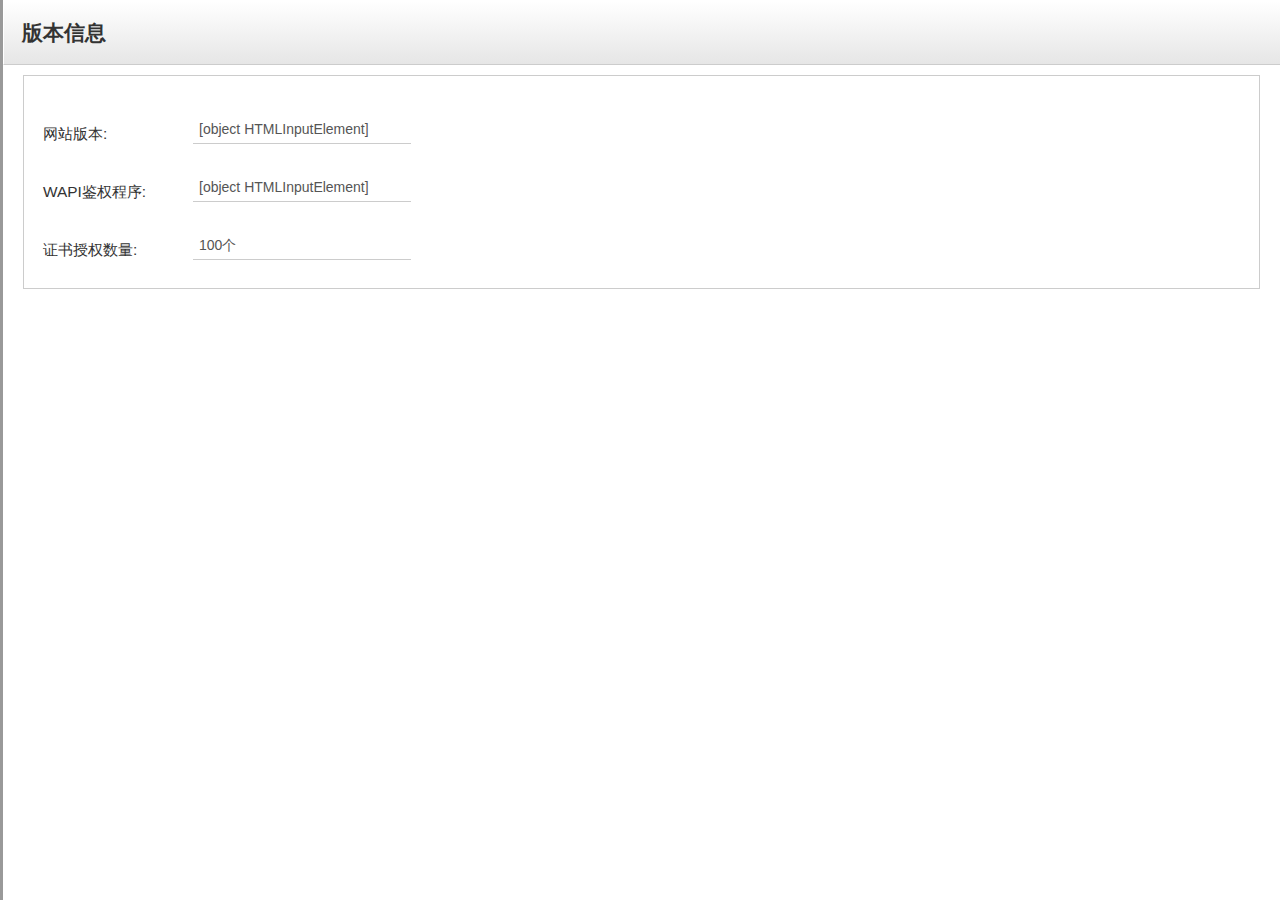
<file: version.html>
<!DOCTYPE html>
<html lang="zh">
  <head>
    <meta charset="utf-8">
    <title>AS Version html</title>
    <meta content="IE=edge,chrome=1" http-equiv="X-UA-Compatible">
    <meta name="viewport" content="width=device-width, initial-scale=1.0">
    <meta name="description" content="">
    <meta name="author" content="">
    <link rel="stylesheet" type="text/css" href="lib/bootstrap/css/bootstrap.css">
    
    <link rel="stylesheet" type="text/css" href="stylesheets/theme.css">
    <link rel="stylesheet" href="lib/font-awesome/css/font-awesome.css">
	<script type="text/javascript" src="cgi/version.cgi"></script>
	<script type="text/javascript" src="lib/jquery-1.7.2.min.js"></script>
	<script type="text/javascript" src="lib/overlib.js"></script>
    <script type="text/javascript">
    $(document).ready(function()
					{
					$("#htmlversion").val(htmlversion);
					$("#wapiversion").val(wapiversion);
					});
    </script>
    </style>
  </head>

  <!--[if lt IE 7 ]> <body class="ie ie6"> <![endif]-->
  <!--[if IE 7 ]> <body class="ie ie7 "> <![endif]-->
  <!--[if IE 8 ]> <body class="ie ie8 "> <![endif]-->
  <!--[if IE 9 ]> <body class="ie ie9 "> <![endif]-->
  <!--[if (gt IE 9)|!(IE)]><!--> 
  <body class=""> 
  <!--<![endif]-->
    <div class="content">
        <div class="header">
    				<h1 class="page-title">版本信息</h1>
        </div>
			<div class="container-fluid">
        <div class="row-fluid">
					<div class="well">
					<table  border="0" cellpadding="0" cellspacing="0">		
					<tr><th width="150">&nbsp;</th></tr>
					<tr>				
					<th>网站版本:</th>
					<td><input id="htmlversion" name="htmlversion" type="text" style="border:none;border-bottom:1px solid #ccc;background-color:#ffffff;box-shadow:inset 0 0 0 rgb(0 0 0 / 0%)" readonly="readonly" value="V0.0.1"></td>
					</tr>	
					<tr><th>&nbsp;</th></tr>		
					<tr>		
					<th>WAPI鉴权程序:</th>
					<td><input id="wapiversion" name="wapiversion" type="text" readonly="readonly" style="border:none;border-bottom:1px solid #ccc;background-color:#ffffff;box-shadow:inset 0 0 0 rgb(0 0 0 / 0%)" value="V0.0.1"></td>
					</tr>
					</tr>	
					<tr><th>&nbsp;</th></tr>		
					<tr>		
					<th>证书授权数量:</th>
					<td><input id="wapilic" name="wapilic" type="text" readonly="readonly" style="border:none;border-bottom:1px solid #ccc;background-color:#ffffff;box-shadow:inset 0 0 0 rgb(0 0 0 / 0%)" value="100个"></td>
					</tr>
					</table>
					</div>
			</div></div>
    </div>
  </body>
</html>
</file>
<file: stylesheets/theme.css>
/*---------------------------------------------------
    LESS Elements 0.6
  ---------------------------------------------------
    A set of useful LESS mixins by Dmitry Fadeyev
    Special thanks for mixin suggestions to:
      Kris Van Herzeele,
      Benoit Adam,
      Portenart Emile-Victor,
      Ryan Faerman

    More info at: http://lesselements.com
-----------------------------------------------------*/
/*Standard Elements*/
body {
  background: #eee;
  background-position: initial initial;
  background-repeat: initial initial;
  background-position: initial initial;
  background-repeat: initial initial;
  margin: 0px;
  padding: 0px;
}
a:hover {
  text-decoration: none;
}
h1 {
  margin-top: 0px;
  color: #eee;
}
h2 {
  font-size: 1.75em;
}
h3 {
  font-size: 1.25em;
}
hr {
  border-top: 1px solid #ddd;
  border-bottom: 1px solid #fff;
}

/*Navbar*/
.navbar {
  position: relative;
  z-index: 20;
  margin: 0px;
  padding: 0px;
  -webkit-box-shadow: 0px 0px 3px #cccccc;
  -moz-box-shadow: 0px 0px 3px #cccccc;
  box-shadow: 0px 0px 3px #cccccc;
}
.navbar .brand {
  text-shadow: none;
}
.navbar .navbar-inner {
  background: #4d5b76;
  background: -webkit-gradient(linear, left bottom, left top, color-stop(0, #4d5b76), color-stop(1, #6c7a95));
  background: -ms-linear-gradient(bottom, #4d5b76, #6c7a95);
  background: -moz-linear-gradient(center bottom, #4d5b76 0%, #6c7a95 100%);
  background: -o-linear-gradient(bottom, #4d5b76, #6c7a95);
  filter: progid:dximagetransform.microsoft.gradient(startColorStr='#4d5b76', EndColorStr='#6c7a95');
  -ms-filter: "progid:DXImageTransform.Microsoft.gradient(startColorStr='#6c7a95',EndColorStr='#4d5b76')";
  padding: 0em 1em;
  margin: 0px;
  -webkit-border-radius: 0px;
  -moz-border-radius: 0px;
  border-radius: 0px;
  -moz-background-clip: padding;
  -webkit-background-clip: padding-box;
  background-clip: padding-box;
  border: 0px;
  border-bottom: none;
}
.navbar .nav {
  margin: 0em;
  margin-right: -1em;
}
.navbar .nav > li > a {
  color: #fff;
  text-shadow: none;
}
.navbar .nav > li:hover {
  background-color: #444;
}
.navbar .nav > li > a:hover {
  color: #fff;
}
.navbar .dropdown-menu a:hover {
  background: none;
  color: #000;
}
.navbar .nav li.dropdown.open > .dropdown-toggle {
  background-color: #444;
  color: #fff;
}
.content {
  min-width: 400px;
  position: absolute;
  min-height: 100px;
  background: #fff;
  margin-left: 0px;
  border-left: 1px solid #cccccc;
  border-left: 3px solid #999999;
  top: 0px;
  bottom: 0px;
  left: 0px;
  right: 0px;
}

.content_footer {
  position: relative;
  background: #fff;
  margin-left: 0px;
}

.header {
  background: #ffffff;
  background: #ffffff;
  background: -webkit-gradient(linear, left bottom, left top, color-stop(0, #e6e6e6), color-stop(1, #ffffff));
  background: -ms-linear-gradient(bottom, #e6e6e6, #ffffff);
  background: -moz-linear-gradient(center bottom, #e6e6e6 0%, #ffffff 100%);
  background: -o-linear-gradient(bottom, #e6e6e6, #ffffff);
  filter: progid:dximagetransform.microsoft.gradient(startColorStr='#4d5b76', EndColorStr='#6c7a95');
  -ms-filter: "progid:DXImageTransform.Microsoft.gradient(startColorStr='#ffffff',EndColorStr='#e6e6e6')";
  border-bottom: 1px solid #cccccc;
  border-top: 1px solid #ffffff;
  border-left: 1px solid #ffffff;
  padding: 0em 1.25em;
}
.header h1 {
  margin: 1em 0em;
  padding: 0em;
  line-height: 1em;
  font-size: 1.5em;
  color: #eee;
  color: #333;
}
.breadcrumb {
  -webkit-box-shadow: none;
  -moz-box-shadow: none;
  box-shadow: none;
  -webkit-border-radius: 0px;
  -moz-border-radius: 0px;
  border-radius: 0px;
  -moz-background-clip: padding;
  -webkit-background-clip: padding-box;
  background-clip: padding-box;
  background: #eee;
  border-bottom: 1px solid #aaa;
  border-top: 1px solid #fafafa;
  border-left: 1px solid #fff;
  margin-bottom: .5em;
}
.page-content {
  padding: 1em;
}
footer {
  padding: 0em;
  margin-top: 0em;
  color: #666;
  font-size: .85em;
  line-height: 1.3em;
}
footer hr {
  margin: 0em 0em;
}

table tr th{
	font-weight: normal;
	text-align: left;
	font-size: 1.1em;
	}

.footer_div {
	padding: 1em;
}
/*Quick Toolbar*/
.btn-toolbar.quick-toolbar {
  float: right;
}
.btn-toolbar.quick-toolbar .btn {
  width: 60px;
  height: 60px;
  display: inline-block;
}
.stats p.stat {
  margin: 1em 0em 0em 1em;
}
.stats .stat {
  margin-left: 1em;
  line-height: 2.5em;
  float: right;
}
.stats .stat .number {
  font-weight: bold;
  margin-right: .5em;
  padding: .5em;
  border: 1px solid #ccc;
  background: #eeeeee;
  background: -webkit-gradient(linear, left bottom, left top, color-stop(0, #e3e3e3), color-stop(1, #ffffff));
  background: -ms-linear-gradient(bottom, #e3e3e3, #ffffff);
  background: -moz-linear-gradient(center bottom, #e3e3e3 0%, #ffffff 100%);
  background: -o-linear-gradient(bottom, #e3e3e3, #ffffff);
  filter: progid:dximagetransform.microsoft.gradient(startColorStr='#4d5b76', EndColorStr='#6c7a95');
  -ms-filter: "progid:DXImageTransform.Microsoft.gradient(startColorStr='#ffffff',EndColorStr='#e3e3e3')";
  -webkit-box-shadow: 1px 1px 0px #ffffff;
  -moz-box-shadow: 1px 1px 0px #ffffff;
  box-shadow: 1px 1px 0px #ffffff;
  text-shadow: 1px 1px 1px #fff;
}
/*Blocks*/
.block {
  border: 1px solid #ccc;
  background: white;
  margin: 1em 0em;
}
.dialog .block {
  -webkit-box-shadow: 1px 1px 0px #ffffff;
  -moz-box-shadow: 1px 1px 0px #ffffff;
  box-shadow: 1px 1px 0px #ffffff;
}
.block-heading {
  border-bottom: 1px solid #a6a6a6;
  border-left: none;
  color: #505050;
  display: block;
  margin-bottom: 0px;
  text-shadow: none;
  text-transform: none;
  font-weight: bold;
  font-size: .85em;
  line-height: 3em;
}
.block-heading .block-icon {
  border-right: 1px solid #AAA;
  border-left: none;
}
.block-heading .block-icon a {
  padding: 0em;
}
.block-heading .block-icon [class*="icon-"] {
  padding: 0em 1em;
  line-height: 1em;
}
.block-heading .block-icon.pull-right {
  border-left: 1px solid #AAA;
  border-right: none;
}
.block-heading .label {
  float: right;
  margin-top: .5em;
  margin-right: .75em;
  line-height: 1.5em;
  -webkit-box-shadow: 1px 1px 0px #ffffff;
  -moz-box-shadow: 1px 1px 0px #ffffff;
  box-shadow: 1px 1px 0px #ffffff;
}
p.block-heading,
a.block-heading,
.block-heading a {
  color: #505050;
  background: #dddddd;
  background: -webkit-gradient(linear, left bottom, left top, color-stop(0, #dddddd), color-stop(1, #fafafa));
  background: -ms-linear-gradient(bottom, #dddddd, #fafafa);
  background: -moz-linear-gradient(center bottom, #dddddd 0%, #fafafa 100%);
  background: -o-linear-gradient(bottom, #dddddd, #fafafa);
  filter: progid:dximagetransform.microsoft.gradient(startColorStr='#4d5b76', EndColorStr='#6c7a95');
  -ms-filter: "progid:DXImageTransform.Microsoft.gradient(startColorStr='#fafafa',EndColorStr='#dddddd')";
  display: block;
  padding-left: 1em;
  border-top: 1px solid #fff;
  outline: none;
}
a.block-heading:hover,
.block-heading a:hover {
  background: #dddddd;
  background: -webkit-gradient(linear, left bottom, left top, color-stop(0, #dddddd), color-stop(1, #fdfdfd));
  background: -ms-linear-gradient(bottom, #dddddd, #fdfdfd);
  background: -moz-linear-gradient(center bottom, #dddddd 0%, #fdfdfd 100%);
  background: -o-linear-gradient(bottom, #dddddd, #fdfdfd);
  filter: progid:dximagetransform.microsoft.gradient(startColorStr='#4d5b76', EndColorStr='#6c7a95');
  -ms-filter: "progid:DXImageTransform.Microsoft.gradient(startColorStr='#fdfdfd',EndColorStr='#dddddd')";
  color: #505050;
}
.block-body {
  margin: 1em;
  min-height: .25em;
}
.block-body h1,
.block-body h2,
.block-body h3,
.block-body h4,
.block-body h5,
.block-body h6,
.block-body table {
  margin-top: 12px;
}
.block-body.collapse {
  margin-top: 0em;
  margin-bottom: 0em;
}
/*Navigation*/
.sidebar-nav {
  width: 240px;
  position: absolute;
  float: left;
  border-top: none;
  border-left: none;
  margin: 0em;
}
.sidebar-nav .nav-header {
  border-top: 1px solid #ffffff;
  border-bottom: 1px solid #c8c8cb;
  border-left: none;
  color: #333;
  display: block;
  background: #efeff0;
  background: -webkit-gradient(linear, left bottom, left top, color-stop(0, #efeff0), color-stop(1, #ffffff));
  background: -ms-linear-gradient(bottom, #efeff0, #ffffff);
  background: -moz-linear-gradient(center bottom, #efeff0 0%, #ffffff 100%);
  background: -o-linear-gradient(bottom, #efeff0, #ffffff);
  filter: progid:dximagetransform.microsoft.gradient(startColorStr='#4d5b76', EndColorStr='#6c7a95');
  -ms-filter: "progid:DXImageTransform.Microsoft.gradient(startColorStr='#ffffff',EndColorStr='#efeff0')";
  font-weight: normal;
  font-size: 1em;
  line-height: 2.5em;
  padding: 0em .25em;
  margin-bottom: 0px;
  text-shadow: none;
  text-transform: none;
  /*Change the arrow direction if the item is collapsed*/

}
.sidebar-nav .nav-header .label {
  float: right;
  margin-top: .5em;
  margin-right: .25em;
  line-height: 1.5em;
}
.sidebar-nav .nav-header:hover {
  background: #efeff0;
  background: -webkit-gradient(linear, left bottom, left top, color-stop(0, #efeff0), color-stop(1, #ffffff));
  background: -ms-linear-gradient(bottom, #efeff0, #ffffff);
  background: -moz-linear-gradient(center bottom, #efeff0 0%, #ffffff 100%);
  background: -o-linear-gradient(bottom, #efeff0, #ffffff);
  filter: progid:dximagetransform.microsoft.gradient(startColorStr='#4d5b76', EndColorStr='#6c7a95');
  -ms-filter: "progid:DXImageTransform.Microsoft.gradient(startColorStr='#ffffff',EndColorStr='#efeff0')";
}
.sidebar-nav .nav-header.collapsed .icon-chevron-up::before {
  content: "\f078";
}
.sidebar-nav .nav-header .icon-chevron-up {
  float: right;
}
.sidebar-nav .nav-header .label {
  float: right;
  margin-top: .7em;
  line-height: 1.5em;
}
.sidebar-nav .nav-header i[class^="icon-"] {
  margin-right: .75em;
}
.sidebar-nav .nav-list {
  margin: 0px;
  border: 0px;
  background: #f6f6f6;
}
.sidebar-nav .nav-list  > li > a:hover {
  background: #e0e0e8;
}
.sidebar-nav .nav-list  > .active > a,
.sidebar-nav .nav-list  > .active > a:hover {
  background: #d2d2dd;
  color: #555;
  text-shadow: none;
}
.sidebar-nav .nav-list  > .active > a:hover {
  background: #c3c3d2;
}
.sidebar-nav .nav-list  > li > a {
  color: #444;
  padding: .5em 1em;
}
.sidebar-nav .nav-list.collapse.in {
  border-bottom: 1px solid #ccc;
}
/*Buttons*/
.btn {
  -webkit-border-radius: 0px;
  -moz-border-radius: 0px;
  border-radius: 0px;
}
.btn-primary {
  background-color: #414959;
  background-image: -webkit-gradient(linear, 0 0, 0 100%, from(#6c7994), to(#414959));
  background-image: -webkit-linear-gradient(top, #6c7994, #414959);
  background-image: -o-linear-gradient(top, #6c7994, #414959);
  background-image: linear-gradient(to bottom, #6c7994, #414959);
  background-image: -moz-linear-gradient(top, #6c7994, #414959);
  filter: progid:dximagetransform.microsoft.gradient(startColorStr='#6c7994', EndColorStr='#414959');
  -ms-filter: "progid:DXImageTransform.Microsoft.gradient(startColorStr='#6c7994',EndColorStr='#414959')";
  border: 1px solid #363d4a;
}
.btn-primary:hover {
  background-color: #414959;
  *background-color: #414959;
}
.btn-danger {
  background-color: #553333;
  background-image: -webkit-gradient(linear, 0 0, 0 100%, from(#955959), to(#553333));
  background-image: -webkit-linear-gradient(top, #955959, #553333);
  background-image: -o-linear-gradient(top, #955959, #553333);
  background-image: linear-gradient(to bottom, #955959, #553333);
  background-image: -moz-linear-gradient(top, #955959, #553333);
  filter: progid:dximagetransform.microsoft.gradient(startColorStr='#6c7994', EndColorStr='#414959');
  -ms-filter: "progid:DXImageTransform.Microsoft.gradient(startColorStr='#955959',EndColorStr='#553333')";
  border: 1px solid #452929;
}
.btn-danger:hover {
  background-color: #553333;
  *background-color: #553333;
}
.btn-success {
  background-color: #556665;
  background-image: -webkit-gradient(linear, 0 0, 0 100%, from(#869b99), to(#556665));
  background-image: -webkit-linear-gradient(top, #869b99, #556665);
  background-image: -o-linear-gradient(top, #869b99, #556665);
  background-image: linear-gradient(to bottom, #869b99, #556665);
  background-image: -moz-linear-gradient(top, #869b99, #556665);
  filter: progid:dximagetransform.microsoft.gradient(startColorStr='#6c7994', EndColorStr='#414959');
  -ms-filter: "progid:DXImageTransform.Microsoft.gradient(startColorStr='#869b99',EndColorStr='#556665')";
  border: 1px solid #495857;
}
.btn-success:hover {
  background-color: #556665;
  *background-color: #556665;
}
.btn-warning {
  background-color: #aaaa55;
  background-image: -webkit-gradient(linear, 0 0, 0 100%, from(#cccc99), to(#aaaa55));
  background-image: -webkit-linear-gradient(top, #cccc99, #aaaa55);
  background-image: -o-linear-gradient(top, #cccc99, #aaaa55);
  background-image: linear-gradient(to bottom, #cccc99, #aaaa55);
  background-image: -moz-linear-gradient(top, #cccc99, #aaaa55);
  filter: progid:dximagetransform.microsoft.gradient(startColorStr='#6c7994', EndColorStr='#414959');
  -ms-filter: "progid:DXImageTransform.Microsoft.gradient(startColorStr='#cccc99',EndColorStr='#aaaa55')";
  border: 1px solid #99994d;
}
.btn-warning:hover {
  background-color: #aaaa55;
  *background-color: #aaaa55;
}
.well {
	margin-top:10px;
  background-color: #fff;
  border: 1px solid #ccc;
  -webkit-box-shadow: 1px 1px 0px #ffffff;
  -moz-box-shadow: 1px 1px 0px #ffffff;
  box-shadow: 1px 1px 0px #ffffff;
  -webkit-border-radius: 0px;
  -moz-border-radius: 0px;
  border-radius: 0px;
  -moz-background-clip: padding;
  -webkit-background-clip: padding-box;
  background-clip: padding-box;
}
/*Faq*/
.faq-content ul,
.faq-content ol {
  padding-left: 1em;
}
.faq-content ul .top,
.faq-content ol .top {
  float: right;
  line-height: 1.25em;
  padding: .75em 0em;
}
/*Gallery*/
.gallery {
  text-align: center;
}
.gallery  > img {
  margin: .5em .5em .5em .5em;
}
.img-polaroid {
  -webkit-box-shadow: none;
  -moz-box-shadow: none;
  box-shadow: none;
  border: 1px solid #ddd;
}
.dialog,
.row .dialog,
.row-fluid .dialog,
.row-fluid [class*="span"].dialog:first-child {
  margin: 0px auto;
  margin-top: 5em;
  float: none;
  width: 400px;
}
.dialog input[type="checkbox"],
.row .dialog input[type="checkbox"],
.row-fluid .dialog input[type="checkbox"],
.row-fluid [class*="span"].dialog:first-child input[type="checkbox"] {
  margin: 0px;
}
.dialog .alert,
.row .dialog .alert,
.row-fluid .dialog .alert,
.row-fluid [class*="span"].dialog:first-child .alert {
  margin-bottom: 1em;
}
.dialog form,
.row .dialog form,
.row-fluid .dialog form,
.row-fluid [class*="span"].dialog:first-child form {
  margin-bottom: 0px;
}
.dialog .remember-me,
.row .dialog .remember-me,
.row-fluid .dialog .remember-me,
.row-fluid [class*="span"].dialog:first-child .remember-me {
  padding: .5em 0em 0em 0em;
}
input[type="text"],
input[type="password"] {
  -webkit-border-radius: 0px;
  -moz-border-radius: 0px;
  border-radius: 0px;
  -moz-background-clip: padding;
  -webkit-background-clip: padding-box;
  background-clip: padding-box;
}
/*Alerts*/
.alert {
  -webkit-border-radius: 0px;
  -moz-border-radius: 0px;
  border-radius: 0px;
  -moz-background-clip: padding;
  -webkit-background-clip: padding-box;
  background-clip: padding-box;
  padding: .5em 1em;
  margin-top: 1em;
  border: 1px solid #f2e187;
  background: #f7ecb5;
  background: -webkit-gradient(linear, left bottom, left top, color-stop(0, #f7ecb5), color-stop(1, #fcf8e3));
  background: -ms-linear-gradient(bottom, #f7ecb5, #fcf8e3);
  background: -moz-linear-gradient(center bottom, #f7ecb5 0%, #fcf8e3 100%);
  background: -o-linear-gradient(bottom, #f7ecb5, #fcf8e3);
  filter: progid:dximagetransform.microsoft.gradient(startColorStr='#4d5b76', EndColorStr='#6c7a95');
  -ms-filter: "progid:DXImageTransform.Microsoft.gradient(startColorStr='#fcf8e3',EndColorStr='#f7ecb5')";
}
.alert .close {
  right: -0.25em;
}
.alert.alert-error {
  border: 1px solid #712d2d;
  background: #963b3b;
  background: -webkit-gradient(linear, left bottom, left top, color-stop(0, #963b3b), color-stop(1, #b84c4c));
  background: -ms-linear-gradient(bottom, #963b3b, #b84c4c);
  background: -moz-linear-gradient(center bottom, #963b3b 0%, #b84c4c 100%);
  background: -o-linear-gradient(bottom, #963b3b, #b84c4c);
  filter: progid:dximagetransform.microsoft.gradient(startColorStr='#4d5b76', EndColorStr='#6c7a95');
  -ms-filter: "progid:DXImageTransform.Microsoft.gradient(startColorStr='#b84c4c',EndColorStr='#963b3b')";
  color: white;
  text-shadow: none;
}
.alert.alert-info {
  border: 1px solid #85c5e5;
  background: #afd9ee;
  background: -webkit-gradient(linear, left bottom, left top, color-stop(0, #afd9ee), color-stop(1, #d9edf7));
  background: -ms-linear-gradient(bottom, #afd9ee, #d9edf7);
  background: -moz-linear-gradient(center bottom, #afd9ee 0%, #d9edf7 100%);
  background: -o-linear-gradient(bottom, #afd9ee, #d9edf7);
  filter: progid:dximagetransform.microsoft.gradient(startColorStr='#4d5b76', EndColorStr='#6c7a95');
  -ms-filter: "progid:DXImageTransform.Microsoft.gradient(startColorStr='#d9edf7',EndColorStr='#afd9ee')";
}
.alert.alert-success {
  border: 1px solid #a3d48e;
  background: #c1e2b3;
  background: -webkit-gradient(linear, left bottom, left top, color-stop(0, #c1e2b3), color-stop(1, #dff0d8));
  background: -ms-linear-gradient(bottom, #c1e2b3, #dff0d8);
  background: -moz-linear-gradient(center bottom, #c1e2b3 0%, #dff0d8 100%);
  background: -o-linear-gradient(bottom, #c1e2b3, #dff0d8);
  filter: progid:dximagetransform.microsoft.gradient(startColorStr='#4d5b76', EndColorStr='#6c7a95');
  -ms-filter: "progid:DXImageTransform.Microsoft.gradient(startColorStr='#dff0d8',EndColorStr='#c1e2b3')";
}
/*Error Pages*/
.http-error {
  margin-top: 5em;
  text-align: center;
  color: #444;
}
.http-error h1 {
  font-size: 5em;
  line-height: 1em;
  text-shadow: 1px 1px 0px #fff;
  color: #444;
}
.http-error p {
  margin: 0px;
}
.http-error .info {
  font-size: 2em;
  line-height: 1.5em;
  margin-bottom: 1em;
}
.http-error i {
  font-size: 3em;
  line-height: .75em;
  text-shadow: 1px 1px 0px #fff;
}
/*Tabs*/
.nav-tabs  > li {
  margin-left: .5em;
}
.nav-tabs  > li  > a {
  -webkit-border-top-right-radius: 0px;
  -webkit-border-bottom-right-radius: 0;
  -webkit-border-bottom-left-radius: 0;
  -webkit-border-top-left-radius: 0;
  -moz-border-radius-topright: 0px;
  -moz-border-radius-bottomright: 0;
  -moz-border-radius-bottomleft: 0;
  -moz-border-radius-topleft: 0;
  border-top-right-radius: 0px;
  border-bottom-right-radius: 0;
  border-bottom-left-radius: 0;
  border-top-left-radius: 0;
  -moz-background-clip: padding;
  -webkit-background-clip: padding-box;
  background-clip: padding-box;
}
/*Model*/
.modal {
  -webkit-border-top-right-radius: 0px;
  -webkit-border-bottom-right-radius: 0px;
  -webkit-border-bottom-left-radius: 0px;
  -webkit-border-top-left-radius: 0px;
  -moz-border-radius-topright: 0px;
  -moz-border-radius-bottomright: 0px;
  -moz-border-radius-bottomleft: 0px;
  -moz-border-radius-topleft: 0px;
  border-top-right-radius: 0px;
  border-bottom-right-radius: 0px;
  border-bottom-left-radius: 0px;
  border-top-left-radius: 0px;
  -moz-background-clip: padding;
  -webkit-background-clip: padding-box;
  background-clip: padding-box;
}
.modal.small {
  width: 400px;
  margin: -170px 0 0 -200px;
}
.modal .modal-icon {
  vertical-align: middle;
  font-size: 4em;
  float: left;
  margin-right: .25em;
}
.modal:focus {
  outline: none;
}
.modal .modal-header h3 {
  font-size: .95em;
}
.modal .modal-footer {
  padding: .5em;
}
.modal .modal-body {
  padding: 2em;
}
.modal p {
  margin: 0em;
  line-height: 1.5em;
}
/*Search*/
.search-well form {
  margin: 1em 0em 1.5em 0em;
}
.search-well label {
  margin-bottom: 0px;
  vertical-align: middle;
}
/*Table of Contents*/
.toc {
  margin-bottom: 2em;
}
.toc h3 {
  font-size: 1em;
  margin-top: 0em;
  padding-top: 0em;
  line-height: 1.4em;
}
.toc h4 {
  color: #555;
  font-size: 1em;
  margin-top: 0em;
  padding-top: 0em;
  line-height: 1.4em;
  margin-bottom: 0em;
  padding-bottom: 0em;
}
/*Dashboard Stats*/
.stat-widget-container {
  text-align: center;
}
.stat-widget-container .stat-widget {
  width: 25%;
  float: left;
}
.stat-widget-container .stat-widget .stat-button {
  margin-top: 1em;
  margin: 2em 1em;
  position: relative;
}
.stat-widget-container .stat-widget .stat-button .title {
  font-size: 2em;
  font-weight: bold;
  color: #999;
}
.stat-widget-container .stat-widget .stat-button .detail {
  font-size: 1.5em;
  color: #555;
}
table.table.list tr:first-child td {
  border-top: 0px;
}
/* Tweaks for mobile */
@media (max-width: 641px) {
  .content {
    margin: 0em;
  }
  .sidebar-nav {
    float: none;
    width: auto;
    position: relative;
  }
  h1 {
    text-align: center;
  }
  .stats {
    text-align: center;
    margin-top: 1em;
  }
  .stats .stat {
    float: none;
    display: inline;
  }
  .stat-widget-container .stat-widget {
    font-size: .5em;
  }
}
@media (max-width: 900px) {
  body.http-error {
    font-size: .75em;
  }
  body.http-error .error-message {
    padding: 0em 1em;
  }
}
@media (max-width: 851px) {
  .stat-widget-container .stat-widget {
    font-size: .75em;
  }
}
@media (max-width: 767px) {
  footer hr {
    margin-left: 0em;
    margin-right: 0em;
  }
}
@media (max-width: 604px) {
  body.http-error {
    font-size: .5em;
  }
}
</file>
